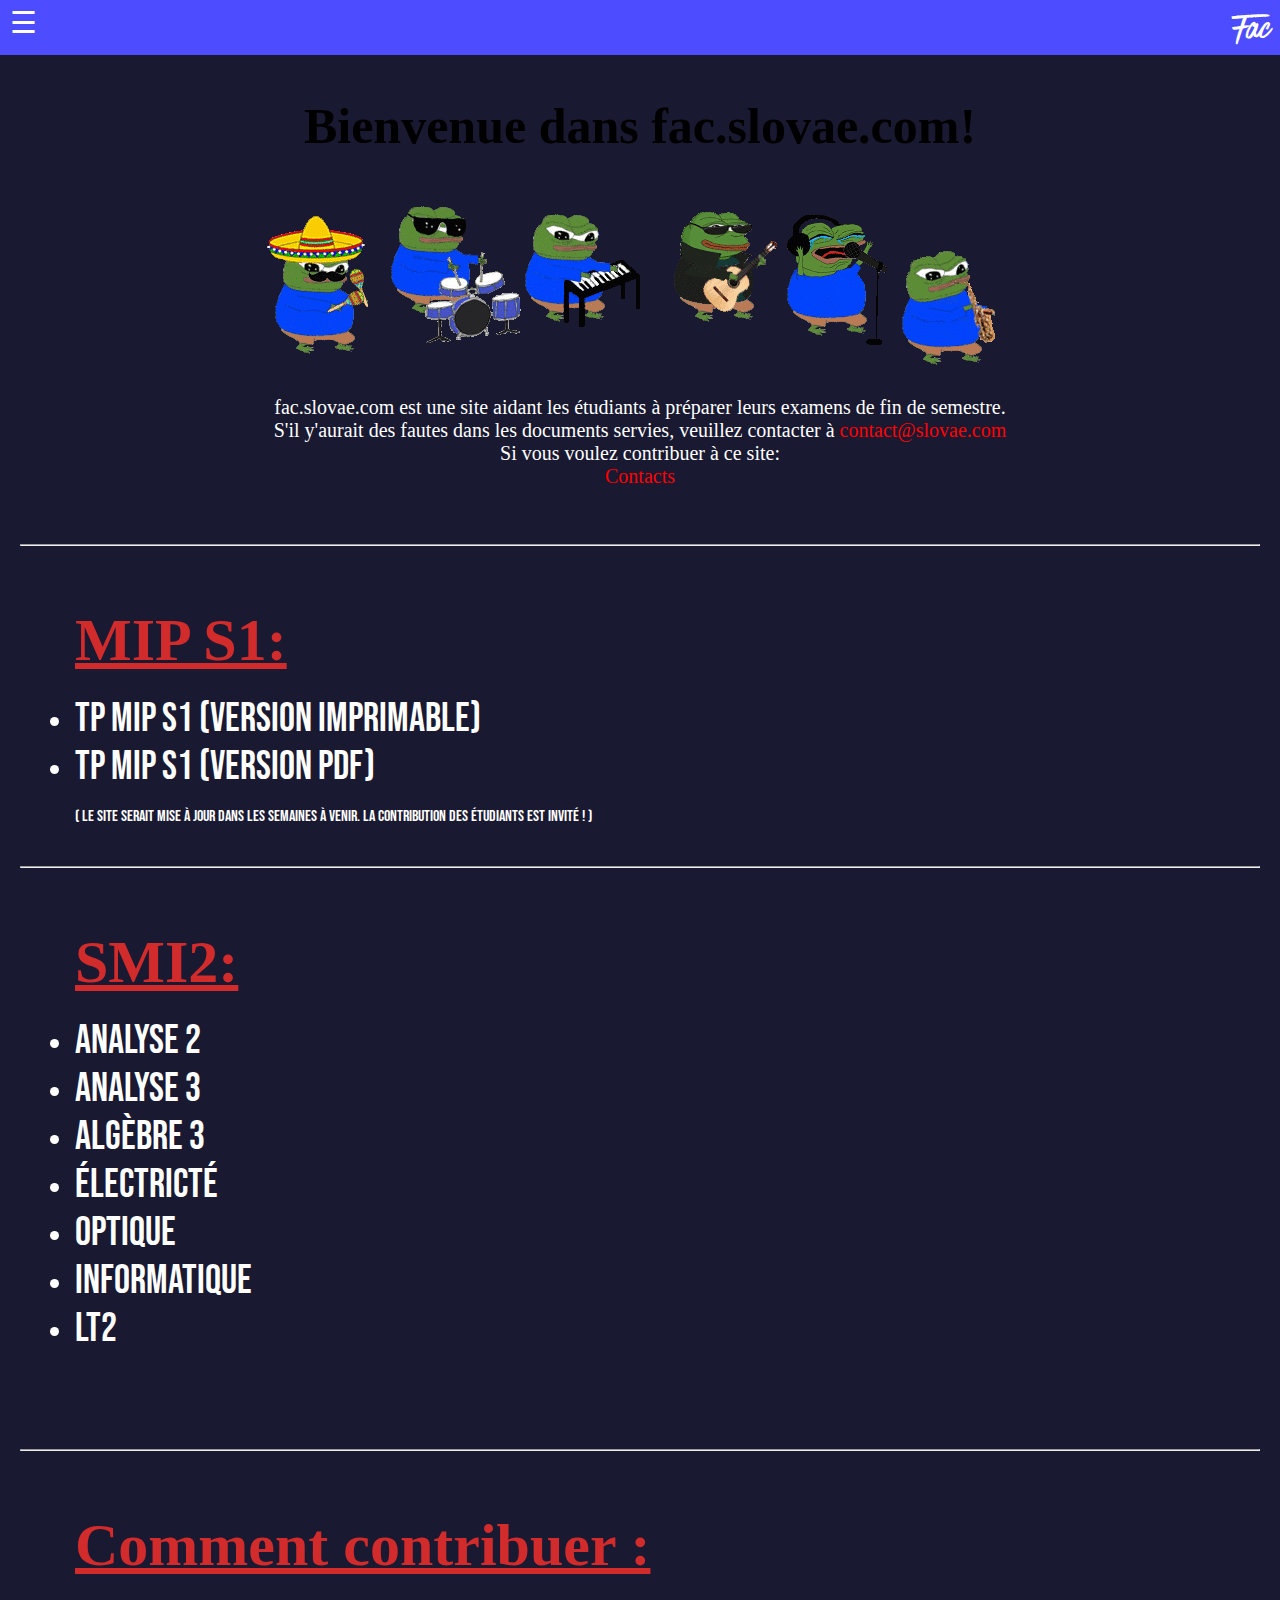
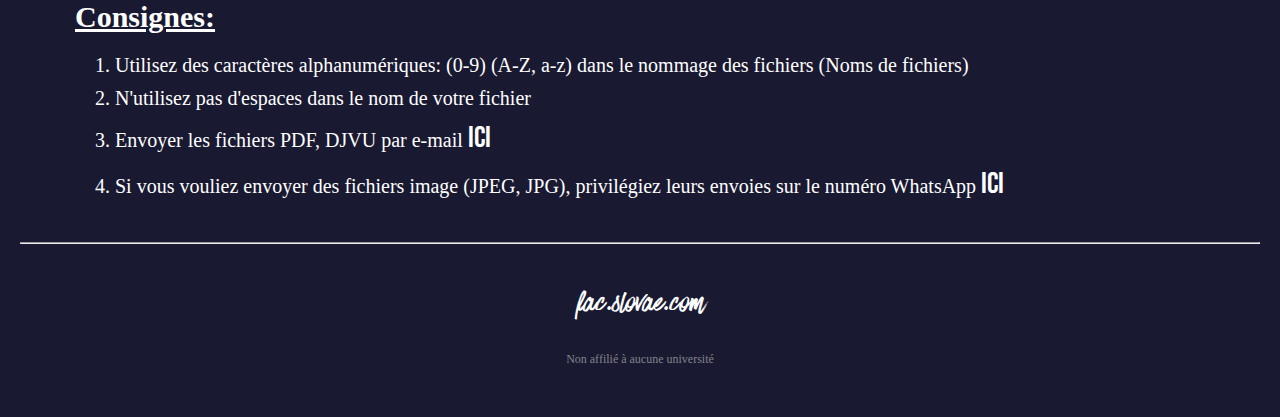
<file: index.html>
<!DOCTYPE html>
<html>
  <head>
    <meta charset="utf-8">
    <title>Fac</title>
    <link href="style.css" rel="stylesheet">
    <link href="fonts.css" rel="stylesheet">
    <meta name="viewport" content="width=device-width, initial-scale=1.0">
    <link rel="stylesheet" href="https://cdnjs.cloudflare.com/ajax/libs/font-awesome/5.15.3/css/all.min.css" integrity="sha512-iBBXm8fW90+nuLcSKlbmrPcLa0OT92xO1BIsZ+ywDWZCvqsWgccV3gFoRBv0z+8dLJgyAHIhR35VZc2oM/gI1w==" crossorigin="anonymous" referrerpolicy="no-referrer" />
    <link rel="icon" href="images/favicon2.ico" type="image/x-icon">

  </head>

  <body>
    <div class="nav">
      <span class="bar" onclick="openNav()">&#9776; <p class="logo">Fac</p>
      </span>
      <div class="topnav" id="topnavJs">
        <a href="javascript:void(0)" class="closebtn" onclick="closeNav()">&times;</a>
        <a href="/" style="color: #2A2A53">🏠&nbsp;&nbsp;Home</a>
        <a href="smi2/">🎓&nbsp;&nbsp;SMI</a>
        <a href="contact">📝&nbsp;&nbsp;Contact</a>
      </div>
    </div>
    <script>
      function openNav() {
        document.getElementById("topnavJs").style.width = "250px";
      }

      function closeNav() {
        document.getElementById("topnavJs").style.width = "0";
      }
    </script>

    <h2>Bienvenue dans fac.slovae.com!</h2>

  <figure class="apuImage">
    <img src="/images/apu_band.gif" title="band of frens">
  </figure>

    <div class="wlcm">
      <p> fac.slovae.com est une site aidant les étudiants à préparer
    leurs examens de fin de semestre. 
      </p>
      <p>
      S'il y'aurait des fautes dans les documents servies, veuillez contacter à
      <a href="mailto:contact@slovae.com" style="color: red; text-decoration: none">
        contact@slovae.com
      </a>
      <p> Si vous voulez contribuer à ce site:</p> <a href="contact"
style="color: red; text-decoration: none">Contacts</a>
  </div>

    <br>
    <br>

    <hr style="color: #fff; margin: 20px; padding: -1px">

    <div id="MIP" class="blogPost">
      <h3>MIP S1:</h3>
      <li><a href="https://files.catbox.moe/i7pk04.pdf">TP MIP S1 (version imprimable)</a></li>
      <li><a href="https://files.catbox.moe/8bxhz0.pdf">TP MIP S1 (version PDF)</a></li>
      
      <p> ( Le site serait mise à jour dans les semaines à venir. La contribution des étudiants est invité ! ) </p>
    </div>
    
    <hr style="color: #fff; margin: 20px; padding: -1px">

    
    
    <div class="blogPost">
      <h3>SMI2:</h3>
        <li><a href="smi2/analyse2">Analyse 2</a></li>
        <li><a href="smi2/analyse3">Analyse 3</a></li>
        <li><a href="smi2/algèbre3">Algèbre 3</a></li>
        <li><a href="smi2/electrostatique">Électricté</a></li>
        <li><a href="smi2/optique">Optique</a></li>
        <li><a href="smi2/informatique">Informatique</a></li>
        <li><a href="smi2/lt2">LT2</a></li>
    </div>

<!--
    <div class="videoPost">
      <h3> Recent Video posted:</h3>
    </div>
  -->

    <br>
    <br>

    <hr style="color: #fff; margin: 20px; padding: -1px">

    <div class="cntr">
     <h3> Comment contribuer :</h3>
     <h4> Consignes:</h4>

   <ol>
      <li>Utilisez des caractères alphanumériques: (0-9) (A-Z, a-z) dans le
        nommage des fichiers (Noms de fichiers)</li>
      <li>N'utilisez pas d'espaces dans le nom de votre fichier</li>
      <li>Envoyer les fichiers PDF, DJVU par e-mail <a href="contact">ICI</a>
        <li>Si vous vouliez envoyer des fichiers image (JPEG, JPG), privilégiez
          leurs envoies sur le numéro WhatsApp <a href="contact">ICI</a></li>
    </div>

    <hr style="color: #fff; margin: 20px; padding: -1px">



    <p class="logoBottom">fac.slovae.com</p>
    <p class="bottomMessage">Non affilié à aucune université</p>
  </body>
</html>
</file>
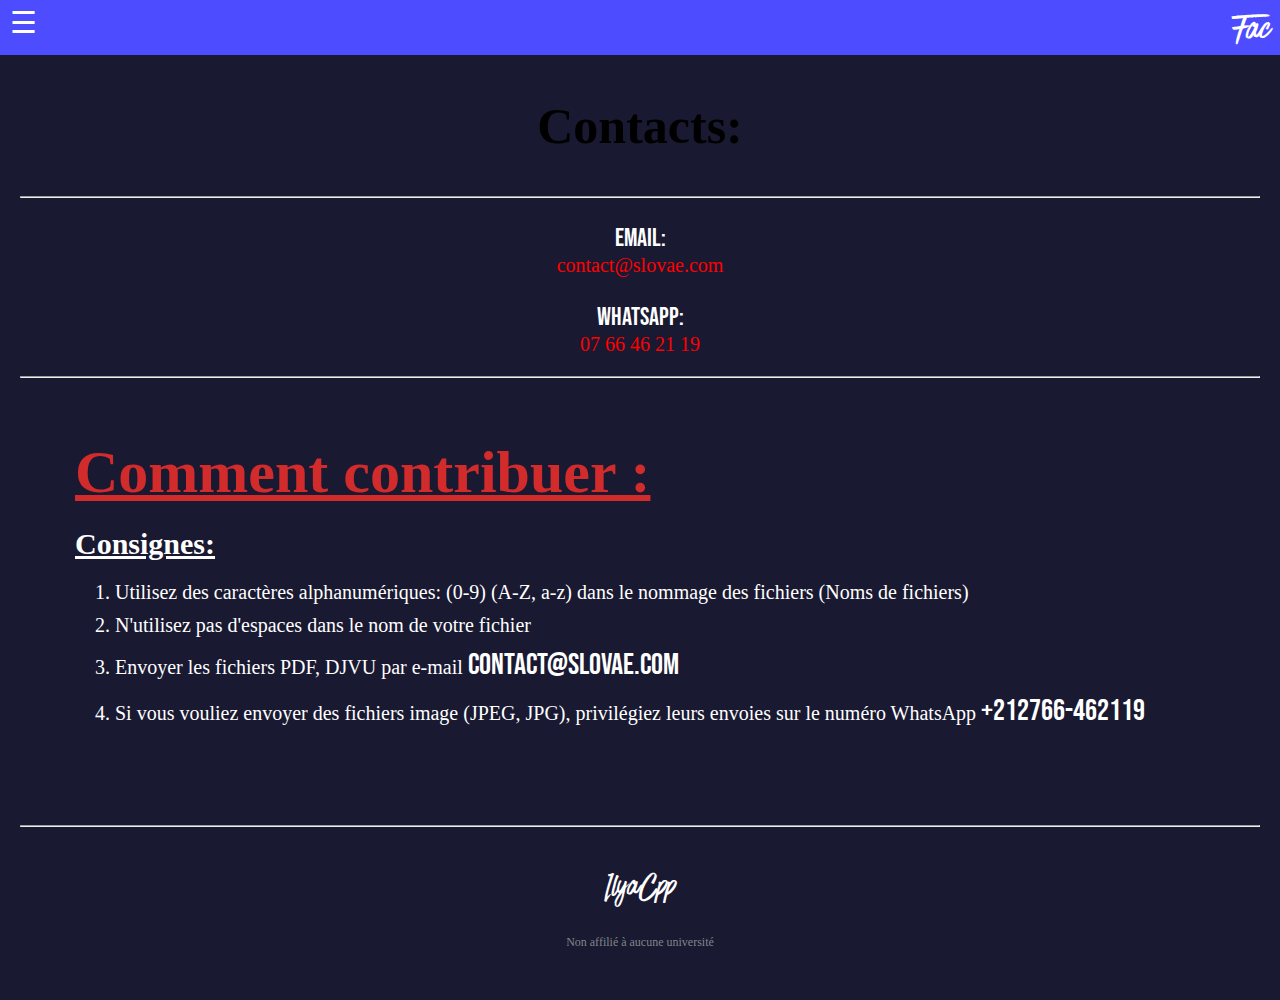
<file: contact/index.html>
<!DOCTYPE html>
 <html>
	 <head>
		 <meta charset="utf-8">
     <title>Contact</title>
		 <link href="../../style.css" rel="stylesheet">
     <link href="../../fonts.css" rel="stylesheet">
     <link href="contact.css" rel="stylesheet">
		 <meta name="viewport" content="width=device-width, initial-scale=1">
         <link rel="stylesheet" href="https://cdnjs.cloudflare.com/ajax/libs/font-awesome/5.15.3/css/all.min.css" integrity="sha512-iBBXm8fW90+nuLcSKlbmrPcLa0OT92xO1BIsZ+ywDWZCvqsWgccV3gFoRBv0z+8dLJgyAHIhR35VZc2oM/gI1w==" crossorigin="anonymous" referrerpolicy="no-referrer" />
         <link rel="icon" href="/favicon.ico" type="image/x-icon">

   <body>
        <div class="nav">
                        <span class="bar" onclick="openNav()">&#9776;<p
                          class="logo">Fac</p></span>
                        <div class="topnav" id="topnavJs">
                    <a href="javascript:void(0)" class="closebtn" onclick="closeNav()">&times;</a>
                    <a href="../../">🏠&nbsp;&nbsp;Home</a>
                    <a href="../../smi2">📹&nbsp;&nbsp;SMI</a>
                    <a href="../../contact" style="color: #2A2A53">📝&nbsp;&nbsp;Contact</a>

                        </div>



        </div>
        <script>
                function openNav() {
                                     document.getElementById("topnavJs").style.width = "250px";
}
                function closeNav() {
                                     document.getElementById("topnavJs").style.width = "0";
}
           </script>


	<h2>Contacts:</h2>

<hr style="color: #fff; margin: 20px; padding: -1px">

  <div class="conMail">
    <p>Email:</p> <a href="mailto:contact@slovae.com">contact@slovae.com</a>
 </div>
 <div class="conNum">
   <p>Whatsapp:</p> <a href="whatsapp://send?phone=+212766-462119">07 66 46 21 19</a>
 </div>


  <hr style="color: #fff; margin: 20px; padding: -1px">

    <div class="cntr">
     <h3> Comment contribuer :</h3>
     <h4> Consignes:</h4>

   <ol>
      <li>Utilisez des caractères alphanumériques: (0-9) (A-Z, a-z) dans le
        nommage des fichiers (Noms de fichiers)</li>
      <li>N'utilisez pas d'espaces dans le nom de votre fichier</li>
      <li>Envoyer les fichiers PDF, DJVU par e-mail <a href="mailto:contact@slovae.com">contact@slovae.com</a>
        <li>Si vous vouliez envoyer des fichiers image (JPEG, JPG), privilégiez
          leurs envoies sur le numéro WhatsApp <a
            href="whatsapp://send?phone=+212766-462119">+212766-462119</a></li>
    </div>

  <br>
	<br>

	<hr style="color: #fff; margin: 20px; padding: -1px">

  <p class="logoBottom">IlyaCpp</p>
	<p class="bottomMessage">Non affilié à aucune université</p>
   </body>
</html>
</file>
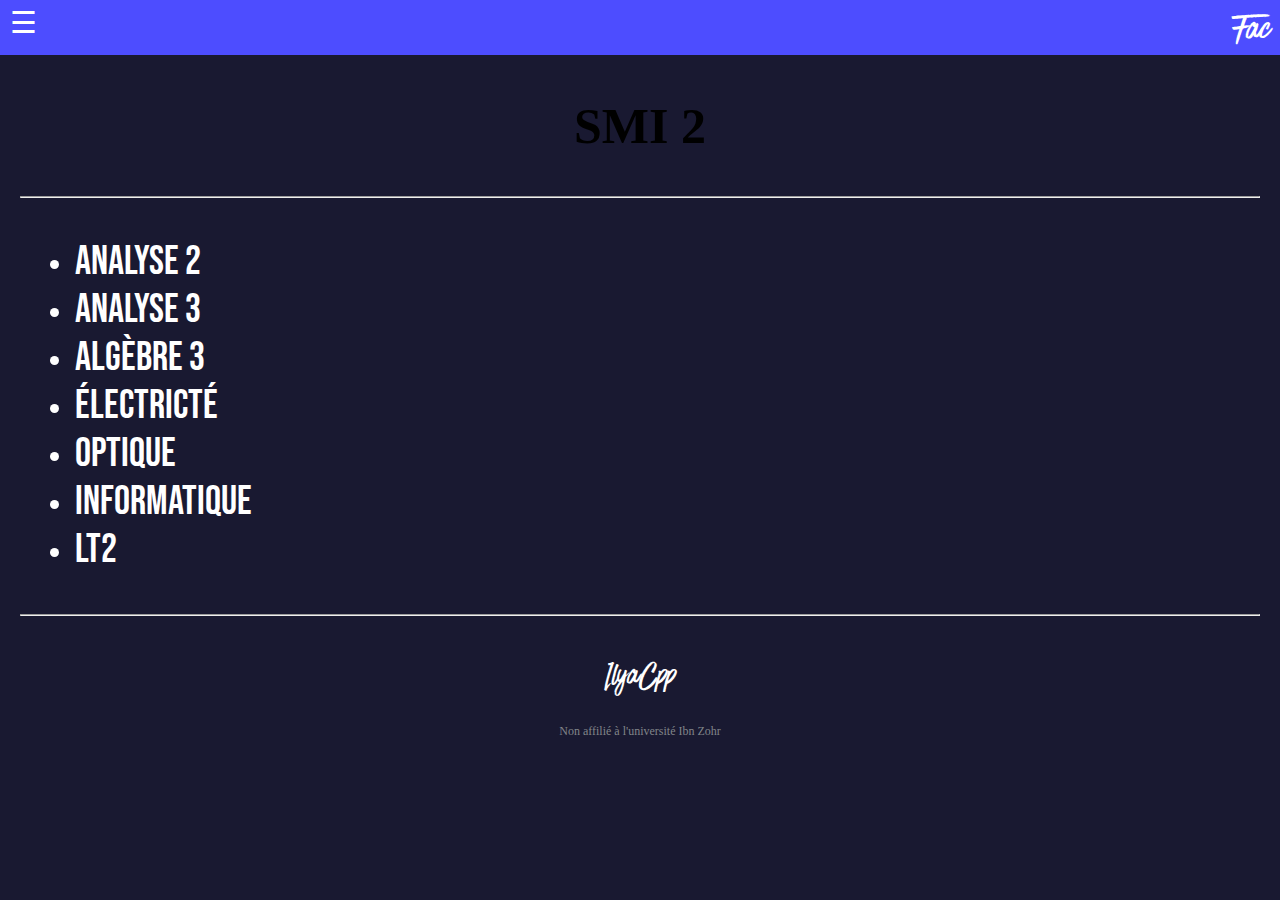
<file: smi2/index.html>
<!DOCTYPE html>
<html>
  <head>
    <meta charset="utf-8">
    <title>smi2</title>
    <link href="../../style.css" rel="stylesheet">
    <link href="../../fonts.css" rel="stylesheet">
    <link href="smi2.css" rel="stylesheet">
    <meta name="viewport" content="width=device-width, initial-scale=1">
    <link rel="stylesheet" href="https://cdnjs.cloudflare.com/ajax/libs/font-awesome/5.15.3/css/all.min.css" integrity="sha512-iBBXm8fW90+nuLcSKlbmrPcLa0OT92xO1BIsZ+ywDWZCvqsWgccV3gFoRBv0z+8dLJgyAHIhR35VZc2oM/gI1w==" crossorigin="anonymous" referrerpolicy="no-referrer" />
    <link rel="icon" href="/favicon.ico" type="image/x-icon">
  </head>

  <body>
    <div class="nav">
      <span class="bar" onclick="openNav()">&#9776; <p class="logo">Fac</p>
      </span>
      <div class="topnav" id="topnavJs">
        <a href="javascript:void(0)" class="closebtn" onclick="closeNav()">&times;</a>
        <a href="../../"> 🏠&nbsp;&nbsp;Home</a>
        <a href="../../smi2/" style="color: #2A2A53">🎓&nbsp;&nbsp;SMI</a>
        <a href="../../contact/">📝&nbsp;&nbsp;Contact</a>
      </div>
    </div>
    <script>
      function openNav() {
        document.getElementById("topnavJs").style.width = "250px";
      }

      function closeNav() {
        document.getElementById("topnavJs").style.width = "0";
      }
    </script>



    <h2>SMI 2</h2>

    <hr style="color: #fff; margin: 20px; padding: -1px">

    <div class="blogPost">
        <li><a href="analyse2">Analyse 2</a></li>
        <li><a href="analyse3">Analyse 3</a></li>
        <li><a href="algèbre3">Algèbre 3</a></li>
        <li><a href="electrostatique">Électricté</a></li>
        <li><a href="optique">Optique</a></li>
        <li><a href="informatique">Informatique</a></li>
        <li><a href="lt2">LT2</a></li>
    </div>



    <hr style="color: #fff; margin: 20px; padding: -1px">

    <p class="logoBottom">IlyaCpp</p>
    <p class="bottomMessage">Non affilié à l'université Ibn Zohr</p>
  </body>
</html>
</file>
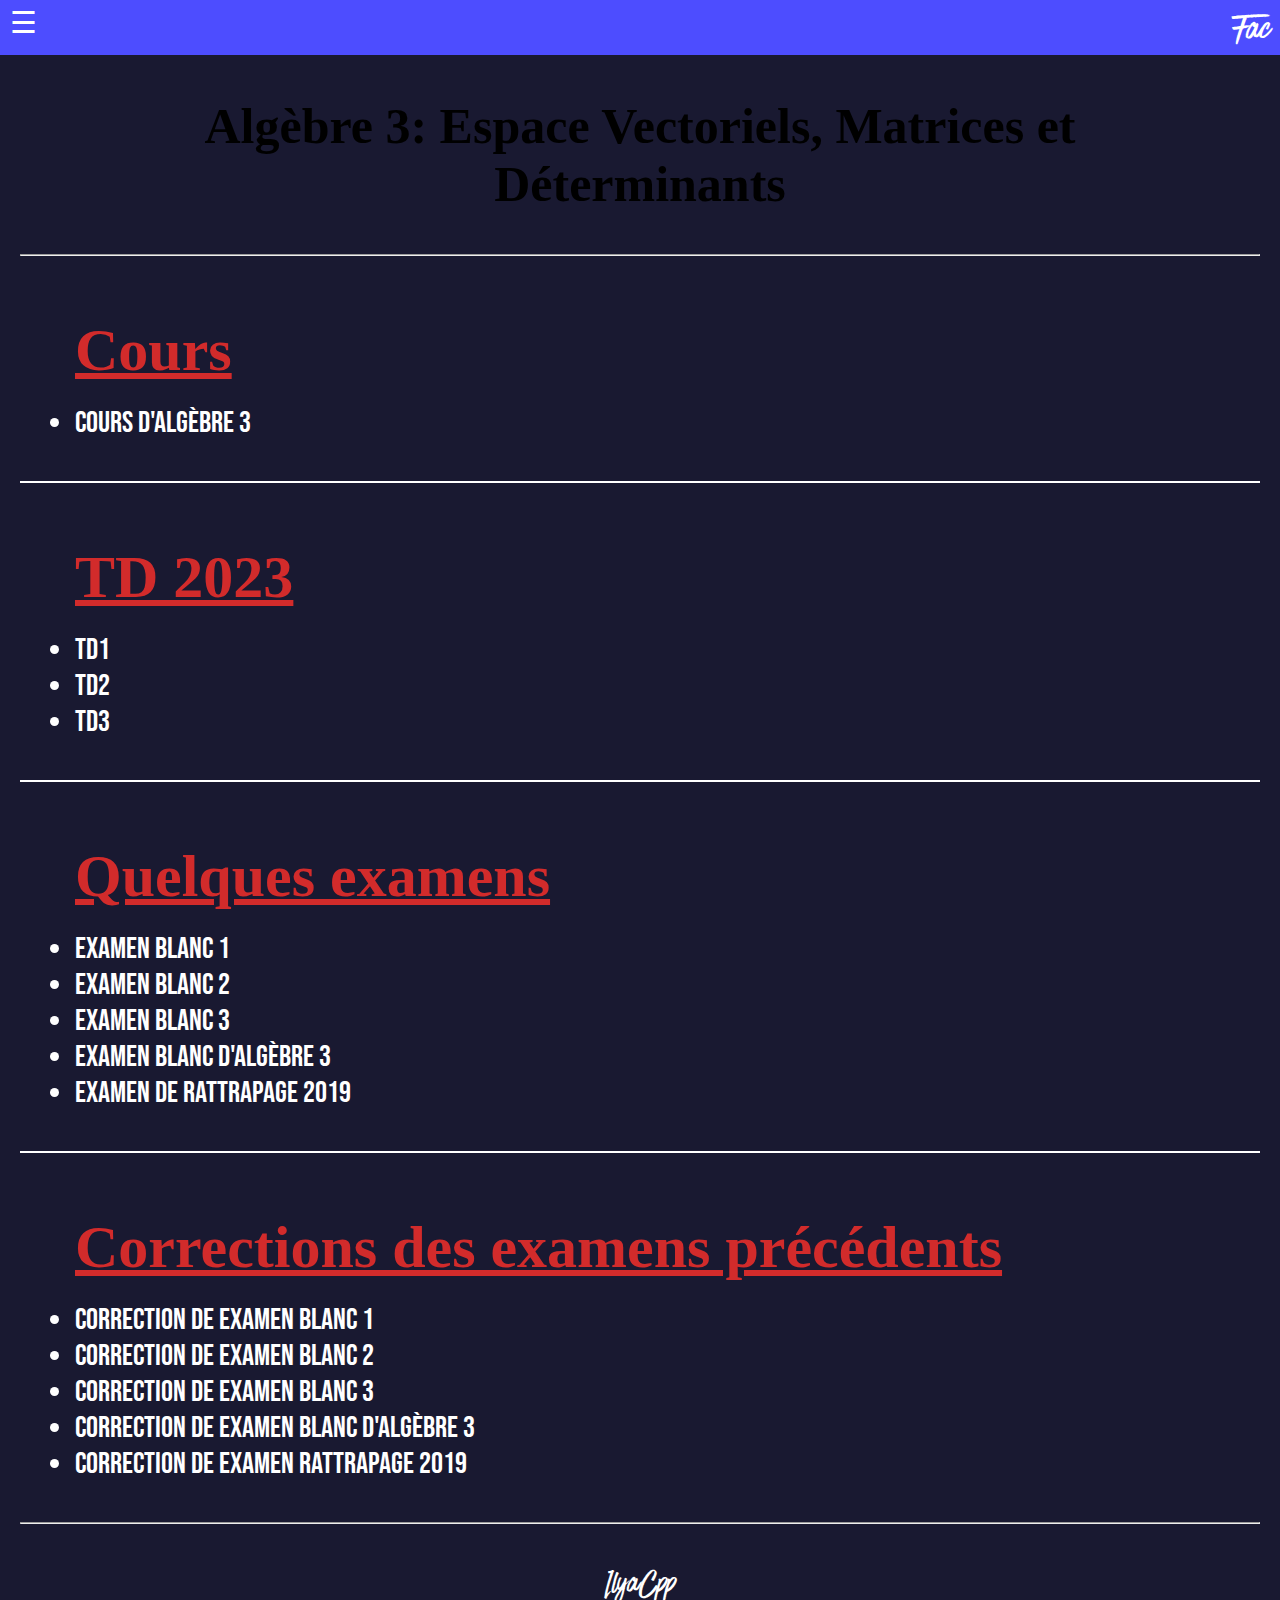
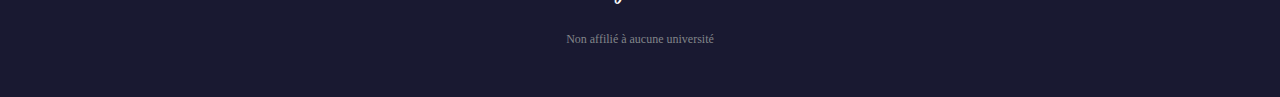
<file: smi2/algèbre3/index.html>
<!DOCTYPE html>
<html>
  <head>
    <meta charset="utf-8">
    <title>algèbre3</title>
    <link href="../../style.css" rel="stylesheet">
    <link href="../../fonts.css" rel="stylesheet">
    <link href="../../smi2/smi2.css" rel="stylesheet">
    <meta name="viewport" content="width=device-width, initial-scale=1">
    <link rel="stylesheet" href="https://cdnjs.cloudflare.com/ajax/libs/font-awesome/5.15.3/css/all.min.css" integrity="sha512-iBBXm8fW90+nuLcSKlbmrPcLa0OT92xO1BIsZ+ywDWZCvqsWgccV3gFoRBv0z+8dLJgyAHIhR35VZc2oM/gI1w==" crossorigin="anonymous" referrerpolicy="no-referrer" />
    <link rel="icon" href="/favicon.ico" type="image/x-icon">
  </head>

  <body>
    <div class="nav">
      <span class="bar" onclick="openNav()">&#9776; <p class="logo">Fac</p>
      </span>
      <div class="topnav" id="topnavJs">
        <a href="javascript:void(0)" class="closebtn" onclick="closeNav()">&times;</a>
        <a href="../../">🏠&nbsp;&nbsp;Home</a>
        <a href="../../smi2/" style="color: #2A2A53">🎓&nbsp;&nbsp;SMI</a>
        <a href="../../contact/">📝&nbsp;&nbsp;Contact</a>
      </div>
    </div>
    <script>
      function openNav() {
        document.getElementById("topnavJs").style.width = "250px";
      }

      function closeNav() {
        document.getElementById("topnavJs").style.width = "0";
      }
    </script>



    <h2 class="algbH">Algèbre 3: Espace Vectoriels, Matrices et Déterminants</h2>

    <hr style="background-color: #fff; margin: 20px; padding: -1px">

    <div class="cours">
      <h3 class="hh3">Cours</h3>
      <li><a href="cours/cours-algèbre3.pdf">Cours d'algèbre 3</a></li>
    </div>

   <hr class="hrSmi2">

    <div class="td">
      <h3 class="hh3">TD 2023</h3>
      <li><a href="td/td1-algèbre3.pdf">TD1</a></li>
      <li><a href="td/td2-algèbre3.pdf">TD2</a></li>
      <li><a href="td/td3-algèbre3.pdf">TD3</a></li>
    </div>

   <hr class="hrSmi2">

    <div class="examens">
      <h3 class="hh3">Quelques examens</h3>
      <li><a href="examens/Examen-blanc-1.pdf">Examen Blanc 1</a></li>
      <li><a href="examens/Examen-blanc-2.pdf">Examen Blanc 2</a></li>
      <li><a href="examens/Examen-blanc-3.pdf">Examen Blanc 3</a></li>
      <li><a href="examens/Examen-blanc-dAlgèbre-3.pdf">Examen Blanc d'Algèbre 3</a></li>
      <li><a href="examens/Examen-Rattrapage-2019.pdf">Examen de rattrapage 2019</a></li>
    </div>

    <hr class="hrSmi2">

    <div class="solExamens">
      <h3 class="hh3">Corrections des examens précédents</h3>
      <li><a href="examens/Correction-de-lexamen-blanc-1.pdf">Correction de Examen Blanc 1</a></li>
      <li><a href="examens/Correction-de-lexamen-blanc-2.pdf">Correction de Examen Blanc 2</a></li>
      <li><a href="examens/Correction-de-lexamen-blanc-3.pdf">Correction de Examen Blanc 3</a></li>
      <li><a href="examens/Correction-dExamen-blanc-Algèbre-3.pdf">Correction de Examen Blanc d'Algèbre 3</a></li>
      <li><a href="examens/Correction-dExamen-Rattrapage-2019.pdf">Correction de Examen rattrapage 2019</a></li>
    </div>


   <hr style="background-color: #fff; margin: 20px; padding: -1px">


   <p class="logoBottom">IlyaCpp</p>
    <p class="bottomMessage">Non affilié à aucune université</p>
  </body>
</html>
</file>
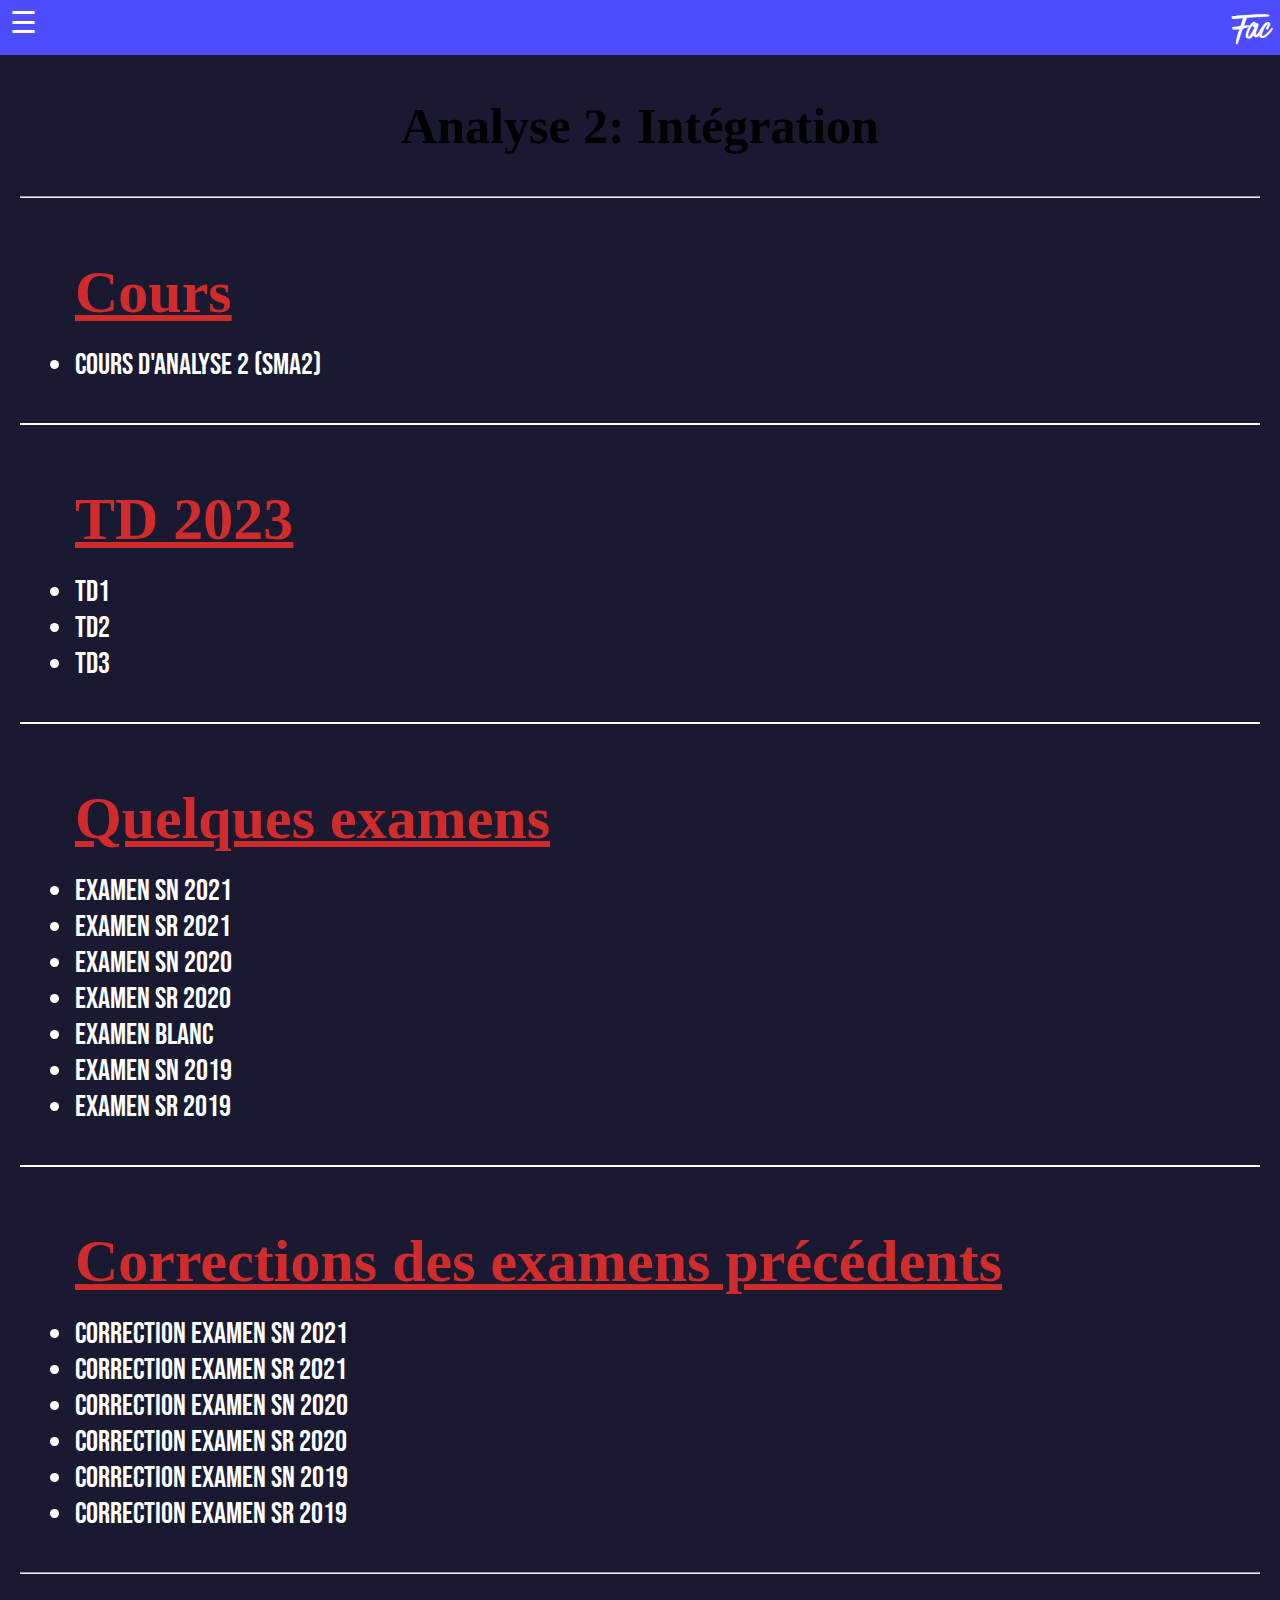
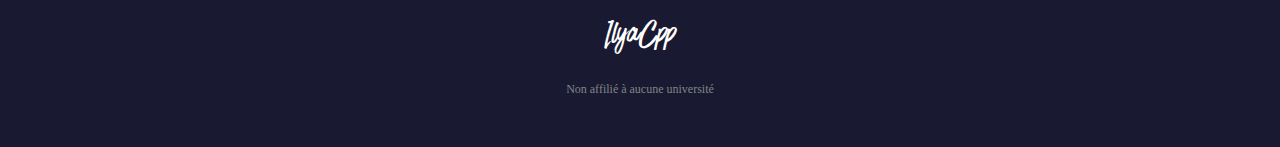
<file: smi2/analyse2/index.html>
<!DOCTYPE html>
<html>
  <head>
    <meta charset="utf-8">
    <title>analyse2</title>
    <link href="../../style.css" rel="stylesheet">
    <link href="../../fonts.css" rel="stylesheet">
    <link href="../smi2.css" rel="stylesheet">
    <meta name="viewport" content="width=device-width, initial-scale=1">
    <link rel="stylesheet" href="https://cdnjs.cloudflare.com/ajax/libs/font-awesome/5.15.3/css/all.min.css" integrity="sha512-iBBXm8fW90+nuLcSKlbmrPcLa0OT92xO1BIsZ+ywDWZCvqsWgccV3gFoRBv0z+8dLJgyAHIhR35VZc2oM/gI1w==" crossorigin="anonymous" referrerpolicy="no-referrer" />
    <link rel="icon" href="/favicon.ico" type="image/x-icon">
  </head>

  <body>
    <div class="nav">
      <span class="bar" onclick="openNav()">&#9776; <p class="logo">Fac</p>
      </span>
      <div class="topnav" id="topnavJs">
        <a href="javascript:void(0)" class="closebtn" onclick="closeNav()">&times;</a>
        <a href="../../">🏠&nbsp;&nbsp;Home</a>
        <a href="../../smi2" style="color: #2A2A53">🎓&nbsp;&nbsp;SMI</a>
        <a href="../../contact/">📝&nbsp;&nbsp;Contact</a>
      </div>
    </div>
    <script>
      function openNav() {
        document.getElementById("topnavJs").style.width = "250px";
      }

      function closeNav() {
        document.getElementById("topnavJs").style.width = "0";
      }
    </script>



    <h2>Analyse 2: Intégration</h2>

    <hr style="color: #fff; margin: 20px; padding: -1px">

        <div class="cours">
      <h3 class="hh3">Cours</h3>
      <li><a href="cours/Analyse2_SMAII_2023.pdf">Cours d'Analyse 2 (SMA2)</a></li>
    </div>

   <hr class="hrSmi2">

    <div class="td">
      <h3 class="hh3">TD 2023</h3>
      <li><a href="td/td1-analyse2.pdf">TD1</a></li>
      <li><a href="td/td2-analyse2.pdf">TD2</a></li>
      <li><a href="td/td3-analyse2.pdf">TD3</a></li>
    </div>

   <hr class="hrSmi2">

    <div class="examens">
      <h3 class="hh3">Quelques examens</h3>

      <li><a href="examens/Examen_Ana2_SessionNormale_2021.pdf">Examen SN 2021</a></li>
      <li><a href="examens/Examen_Ana2_SessionRattrapage_2021.pdf">Examen SR 2021</a></li>
      <li><a href="examens/Examen_Ana2_SessionNormale_2020.pdf">Examen SN 2020</a></li>
      <li><a href="examens/ExamenAnalyse2SessionRattrapage_2020.pdf">Examen SR 2020</a></li>
      <li><a href="examens/Examen_Blanc_dAnalyse__2.pdf">Examen Blanc</a></li>
      <li><a href="examens/Examen_dAnalyse_2.pdf">Examen SN 2019</a></li>
      <li><a href="examens/Examen dAnalyse 2 Session de Ratt.pdf">Examen SR 2019</a></li>
    </div>

    <hr class="hrSmi2">

    <div class="solExamens">
      <h3 class="hh3">Corrections des examens précédents</h3>
      <li><a href="examens/Corr_Examen_Ana2_SessionNormale_2021.pdf">Correction
        Examen SN 2021</a></li>
      <li><a
          href="examens/Corr_Examen_Ana2_SessionRattrapage_2021.pdf">Correction
        Examen SR 2021</a></li>
      <li><a href="examens/Corr_Examen_Ana2_SessionNormale_2020.pdf">Correction
        Examen SN 2020</a></li>
      <li><a
          href="examens/Corr_ExamenAnalyse2SessionRattrapage_2020.pdf">Correction
        Examen SR 2020</a></li>
      <li><a href="examens/Correction_dExamen_dAnalyse_2.pdf">Correction Examen
        SN 2019</a></li>
      <li><a
          href="examens/Correction-dExamen-dAnalyse-2-Session-de-Ratt-.pdf">Correction
        Examen SR 2019</a></li>
    </div>

    <hr style="color: #fff; margin: 20px; padding: -1px">

    <p class="logoBottom">IlyaCpp</p>
    <p class="bottomMessage">Non affilié à aucune université</p>
  </body>
</html>
</file>
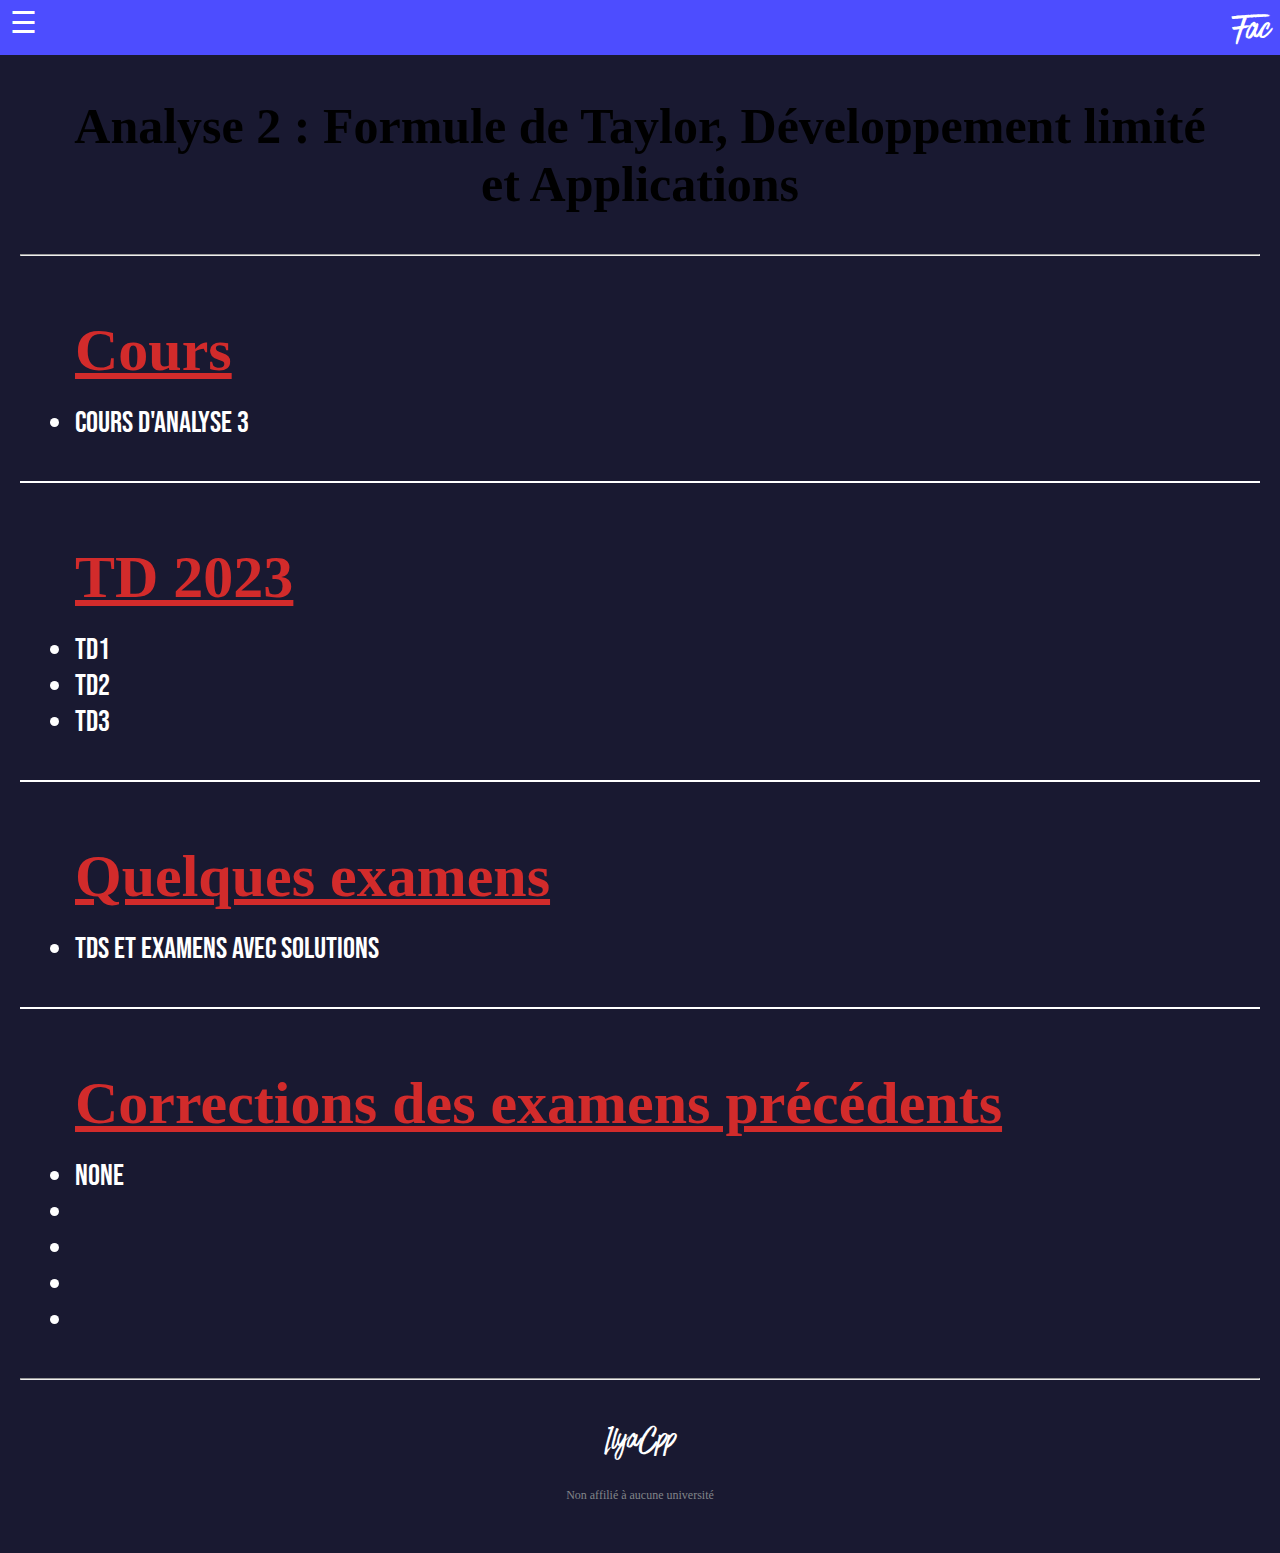
<file: smi2/analyse3/index.html>
<!DOCTYPE html>
<html>
  <head>
    <meta charset="utf-8">
    <title>analyse2</title>
    <link href="../../style.css" rel="stylesheet">
    <link href="../../fonts.css" rel="stylesheet">
    <link href="../smi2.css" rel="stylesheet">
    <meta name="viewport" content="width=device-width, initial-scale=1">
    <link rel="stylesheet" href="https://cdnjs.cloudflare.com/ajax/libs/font-awesome/5.15.3/css/all.min.css" integrity="sha512-iBBXm8fW90+nuLcSKlbmrPcLa0OT92xO1BIsZ+ywDWZCvqsWgccV3gFoRBv0z+8dLJgyAHIhR35VZc2oM/gI1w==" crossorigin="anonymous" referrerpolicy="no-referrer" />
    <link rel="icon" href="/favicon.ico" type="image/x-icon">
  </head>

  <body>
    <div class="nav">
      <span class="bar" onclick="openNav()">&#9776; <p class="logo">Fac</p>
      </span>
      <div class="topnav" id="topnavJs">
        <a href="javascript:void(0)" class="closebtn" onclick="closeNav()">&times;</a>
        <a href="../../">🏠&nbsp;&nbsp;Home</a>
        <a href="../../smi2/" style="color: #2A2A53">🎓&nbsp;&nbsp;SMI</a>
        <a href="../../contact/">📝&nbsp;&nbsp;Contact</a>
      </div>
    </div>
    <script>
      function openNav() {
        document.getElementById("topnavJs").style.width = "250px";
      }

      function closeNav() {
        document.getElementById("topnavJs").style.width = "0";
      }
    </script>



    <h2>Analyse 2 : Formule de Taylor, Développement limité et Applications</h2>

    <hr style="color: #fff; margin: 20px; padding: -1px">

        <div class="cours">
      <h3 class="hh3">Cours</h3>
      <li><a href="cours/cours-analyse3.pdf">Cours d'Analyse 3</a></li>
    </div>

   <hr class="hrSmi2">

    <div class="td">
      <h3 class="hh3">TD 2023</h3>
      <li><a href="td/td1-analyse3.pdf">TD1</a></li>
      <li><a href="td/td2-analyse3.pdf">TD2</a></li>
      <li><a href="td/td3-analyse3.pdf">TD3</a></li>
    </div>

   <hr class="hrSmi2">

    <div class="examens">
      <h3 class="hh3">Quelques examens</h3>

      <li><a href="examens/tds-et-examens.pdf">TDs et Examens Avec Solutions</a></li>
    </div>

    <hr class="hrSmi2">

    <div class="solExamens">
      <h3 class="hh3">Corrections des examens précédents</h3>
      <li><a href="examens/"></a>NONE</li>
      <li><a href="examens/"></a></li>
      <li><a href="examens/"></a></li>
      <li><a href="examens/"></a></li>
      <li><a href="examens/"></a></li>
    </div>

    <hr style="color: #fff; margin: 20px; padding: -1px">

    <p class="logoBottom">IlyaCpp</p>
    <p class="bottomMessage">Non affilié à aucune université</p>
  </body>
</html>
</file>
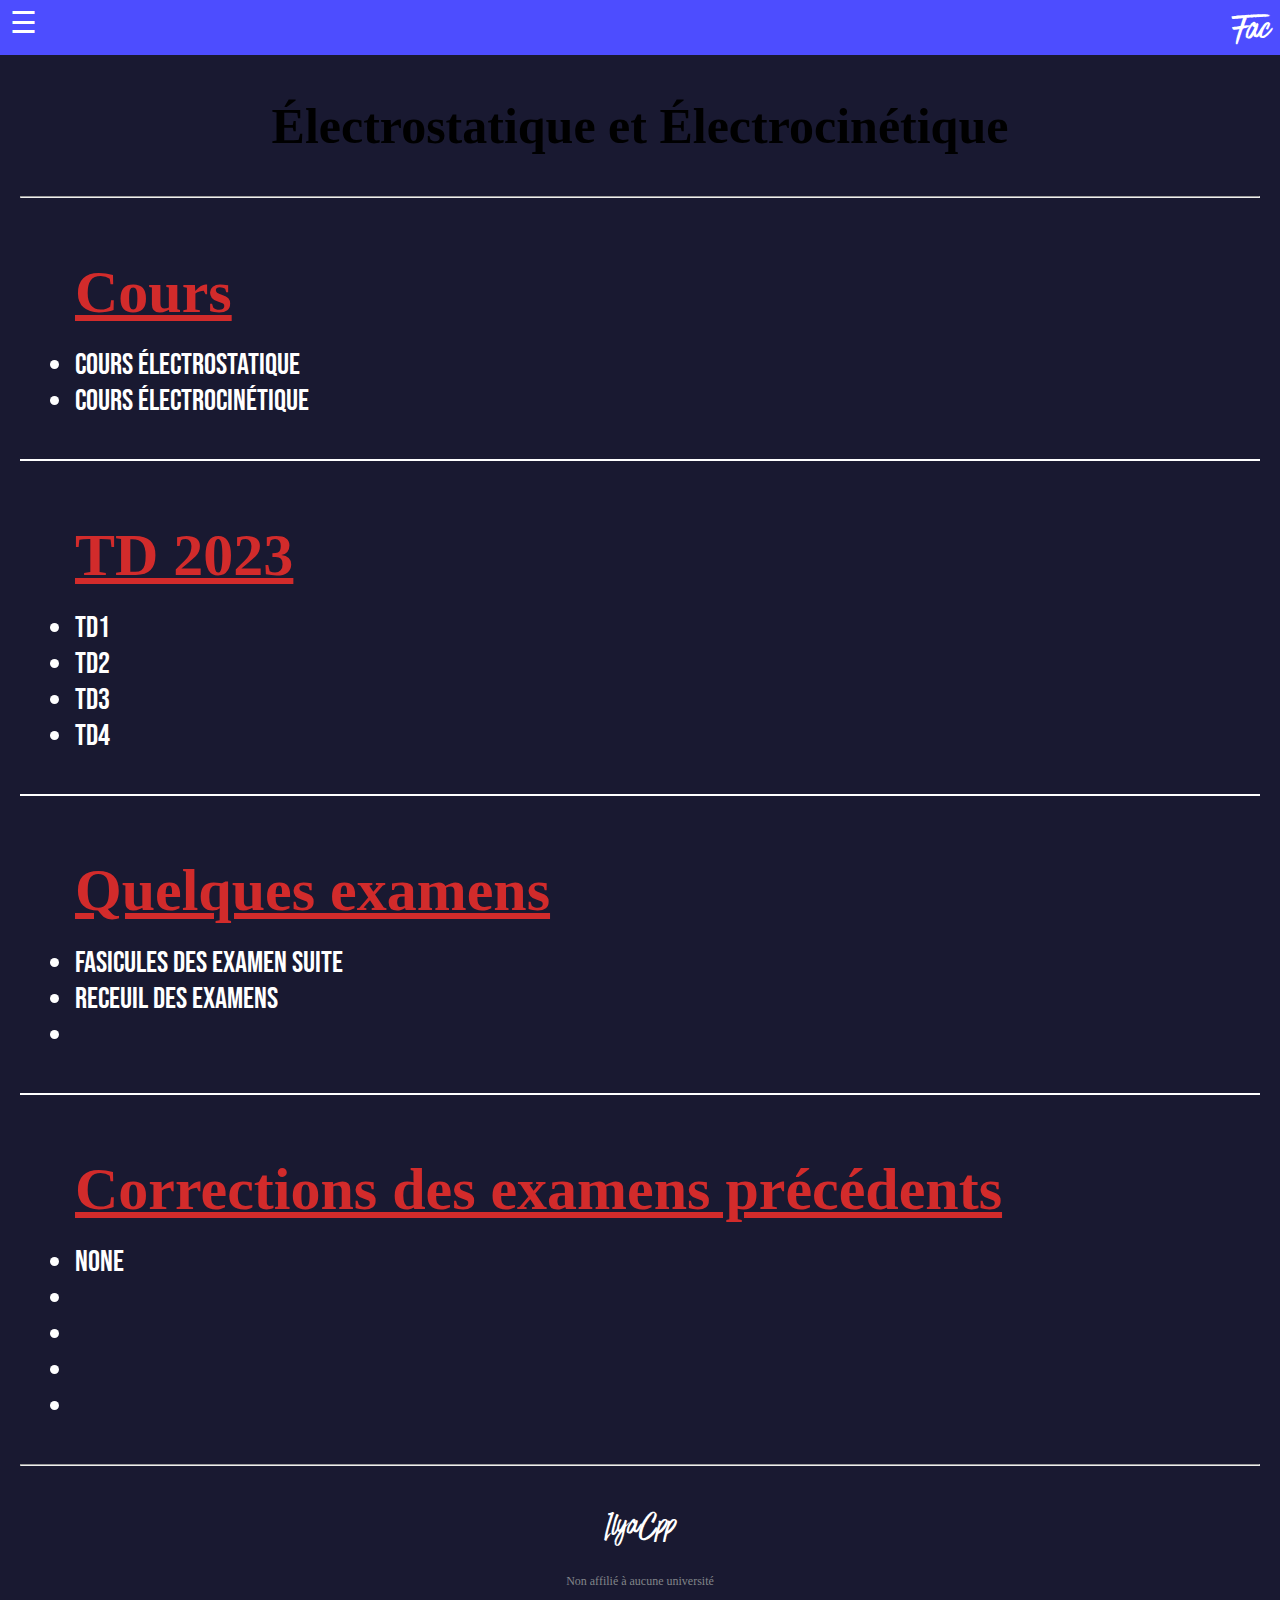
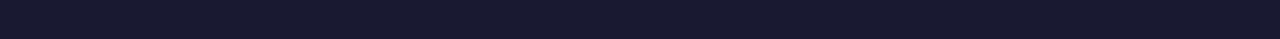
<file: smi2/electrostatique/index.html>
<!DOCTYPE html>
<html>
  <head>
    <meta charset="utf-8">
    <title>electrostatique</title>
    <link href="../../style.css" rel="stylesheet">
    <link href="../../fonts.css" rel="stylesheet">
    <link href="../smi2.css" rel="stylesheet">
    <meta name="viewport" content="width=device-width, initial-scale=1">
    <link rel="stylesheet" href="https://cdnjs.cloudflare.com/ajax/libs/font-awesome/5.15.3/css/all.min.css" integrity="sha512-iBBXm8fW90+nuLcSKlbmrPcLa0OT92xO1BIsZ+ywDWZCvqsWgccV3gFoRBv0z+8dLJgyAHIhR35VZc2oM/gI1w==" crossorigin="anonymous" referrerpolicy="no-referrer" />
    <link rel="icon" href="/favicon.ico" type="image/x-icon">
  </head>

  <body>
    <div class="nav">
      <span class="bar" onclick="openNav()">&#9776; <p class="logo">Fac</p>
      </span>
      <div class="topnav" id="topnavJs">
        <a href="javascript:void(0)" class="closebtn" onclick="closeNav()">&times;</a>
        <a href="../../">🏠&nbsp;&nbsp;Home</a>
        <a href="../../smi2/" style="color: #2A2A53">🎓&nbsp;&nbsp;SMI</a>
        <a href="../../contact/">📝&nbsp;&nbsp;Contact</a>
      </div>
    </div>
    <script>
      function openNav() {
        document.getElementById("topnavJs").style.width = "250px";
      }

      function closeNav() {
        document.getElementById("topnavJs").style.width = "0";
      }
    </script>



    <h2>Électrostatique et Électrocinétique</h2>

    <hr style="color: #fff; margin: 20px; padding: -1px">

    <div class="cours">
            <h3 class="hh3">Cours</h3>
            <li><a href="cours/cours-electrostatique.pdf">Cours Électrostatique</a></li>
            <li><a href="cours/cours-electrocinetique.pdf">Cours
                Électrocinétique</a></li>
    </div>

    <hr class="hrSmi2">

    <div class="td">
      <h3 class="hh3">TD 2023</h3>
      <li><a href="td/TD-1-2022-2023.pdf">TD1</a></li>
      <li><a href="td/TD-2-2022-2023-VF.pdf">TD2</a></li>
      <li><a href="td/TD-3-2022-2023-FINAL.pdf">TD3</a></li>
      <li><a href="td/TD-4-2022-2023-VF.pdf">TD4</a></li>
    </div>

    <hr class="hrSmi2">

    <div class="examens">
      <h3 class="hh3">Quelques examens</h3>
      <li><a href="examens/Fasicules-des-examen-suite.pdf">Fasicules des examen
        suite</a></li>
      <li><a href="examens/Recueil-des-examens.pdf">Receuil des examens</a></li>
      <li><a href="examens/"></a></li>
    </div>

    <hr class="hrSmi2">

    <div class="solExamens">
      <h3 class="hh3">Corrections des examens précédents</h3>
      <li><a href="examens/"></a>NONE</li>
      <li><a href="examens/"></a></li>
      <li><a href="examens/"></a></li>
      <li><a href="examens/"></a></li>
      <li><a href="examens/"></a></li>
    </div>




    <hr style="color: #fff; margin: 20px; padding: -1px">

    <p class="logoBottom">IlyaCpp</p>
    <p class="bottomMessage">Non affilié à aucune université</p>
  </body>
</html>
</file>
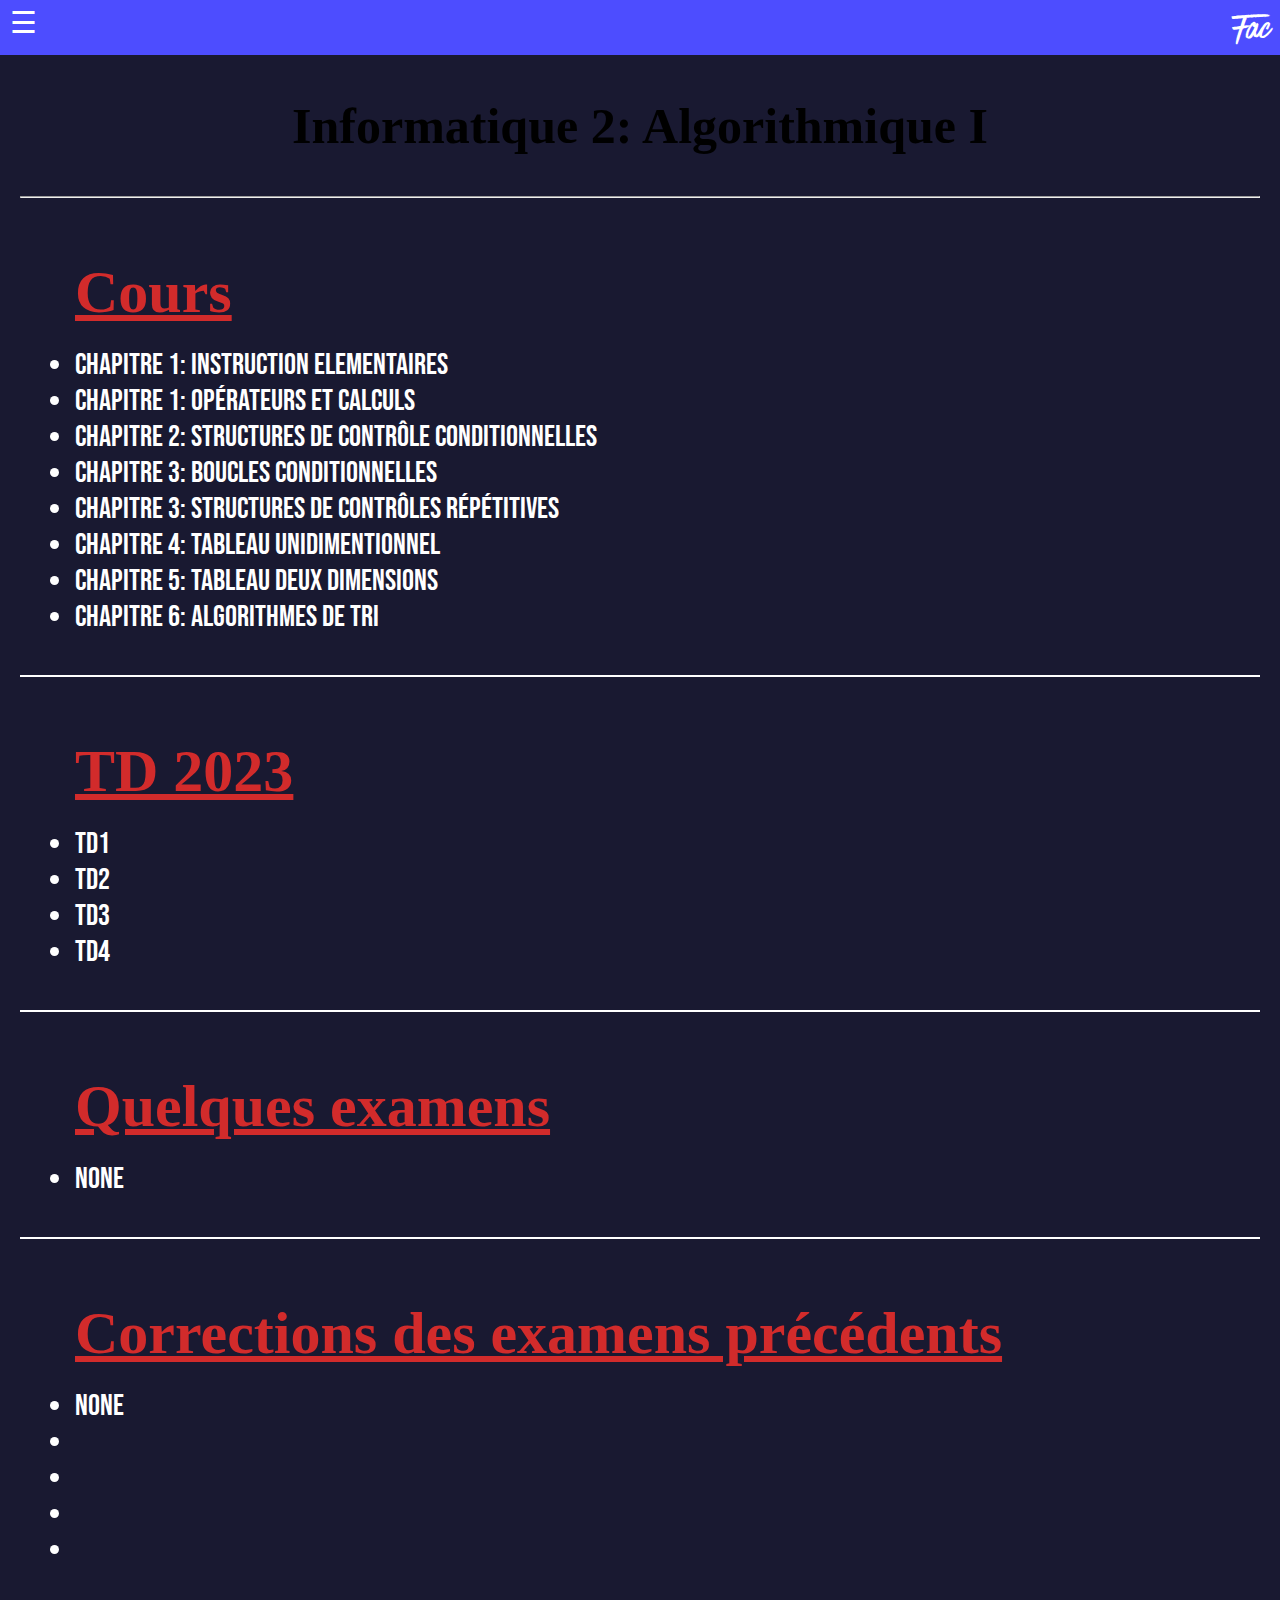
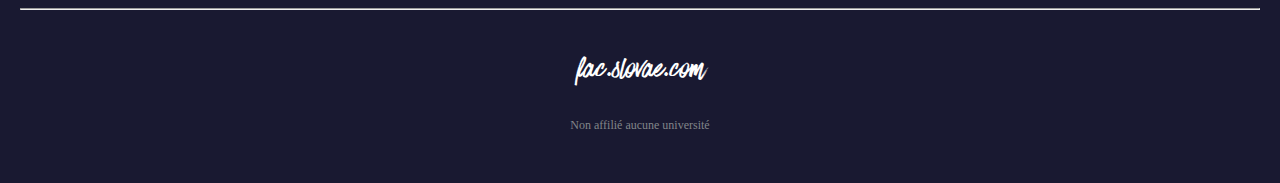
<file: smi2/informatique/index.html>
<!DOCTYPE html>
<html>
  <head>
    <meta charset="utf-8">
    <title>Informatique</title>
    <link href="../../style.css" rel="stylesheet">
    <link href="../../fonts.css" rel="stylesheet">
    <link href="../smi2.css" rel="stylesheet">
    <meta name="viewport" content="width=device-width, initial-scale=1">
    <link rel="stylesheet" href="https://cdnjs.cloudflare.com/ajax/libs/font-awesome/5.15.3/css/all.min.css" integrity="sha512-iBBXm8fW90+nuLcSKlbmrPcLa0OT92xO1BIsZ+ywDWZCvqsWgccV3gFoRBv0z+8dLJgyAHIhR35VZc2oM/gI1w==" crossorigin="anonymous" referrerpolicy="no-referrer" />
    <link rel="icon" href="/favicon.ico" type="image/x-icon">
  </head>

  <body>
    <div class="nav">
      <span class="bar" onclick="openNav()">&#9776; <p class="logo">Fac</p>
      </span>
      <div class="topnav" id="topnavJs">
        <a href="javascript:void(0)" class="closebtn" onclick="closeNav()">&times;</a>
        <a href="../../">🏠&nbsp;&nbsp;Home</a>
        <a href="../../smi2/" style="color: #2A2A53">🎓&nbsp;&nbsp;SMI</a>
        <a href="../../contact/">📝&nbsp;&nbsp;Contact</a>
      </div>
    </div>
    <script>
      function openNav() {
        document.getElementById("topnavJs").style.width = "250px";
      }

      function closeNav() {
        document.getElementById("topnavJs").style.width = "0";
      }
    </script>


    <h2>Informatique 2: Algorithmique I</h2>

    <hr style="color: #fff; margin: 20px; padding: -1px">

            <div class="cours">
      <h3 class="hh3">Cours</h3>

      <li><a href="cours/chapitre_1_Instructions_Elementaires.pdf">Chapitre 1:
          Instruction Elementaires</a></li>
      <li><a href="cours/chapitre1_operateurs_et_calculs.pdf">Chapitre 1:
          Opérateurs et calculs</a></li>
      <li><a
          href="cours/chapitre2_structures_de_contrôle_conditionnelles.pdf">Chapitre
        2: Structures de contrôle conditionnelles</a></li>
      <li><a href="cours/chapitre_3_boucles_conditionnelles.pdf">Chapitre 3:
          Boucles conditionnelles</a></li>
      <li><a
          href="cours/chapitre_3_structures_de_controles_repetitives.pdf">Chapitre
        3: Structures de contrôles répétitives</a></li>
      <li><a href="cours/chapitre_4_Tableau_unidimentionnel.pdf">Chapitre 4:
          Tableau unidimentionnel</a></li>
      <li><a href="cours/chapitre_5_Tableau_deux_dimensions.pdf">Chapitre 5:
          Tableau deux dimensions</a></li>
      <li><a href="cours/chapitre-6-algortihmes-de-tri.pdf">Chapitre 6:
          Algorithmes de tri</a></li>
    </div>

   <hr class="hrSmi2">

    <div class="td">
      <h3 class="hh3">TD 2023</h3>
      <li><a href="td/td1-algo.pdf">TD1</a></li>
      <li><a href="td/td2-algo.pdf">TD2</a></li>
      <li><a href="td/td3-algo.pdf">TD3</a></li>
      <li><a href="td/td4-algo.pdf">TD4</a></li>
    </div>

   <hr class="hrSmi2">

    <div class="examens">
      <h3 class="hh3">Quelques examens</h3>

      <li><a href="">NONE</a></li>
    </div>

    <hr class="hrSmi2">

    <div class="solExamens">
      <h3 class="hh3">Corrections des examens précédents</h3>
      <li><a href="examens/"></a>NONE</li>
      <li><a href="examens/"></a></li>
      <li><a href="examens/"></a></li>
      <li><a href="examens/"></a></li>
      <li><a href="examens/"></a></li>
    </div>

    <hr style="color: #fff; margin: 20px; padding: -1px">

    <p class="logoBottom">fac.slovae.com</p>
    <p class="bottomMessage">Non affilié aucune université</p>
  </body>
</html>
</file>
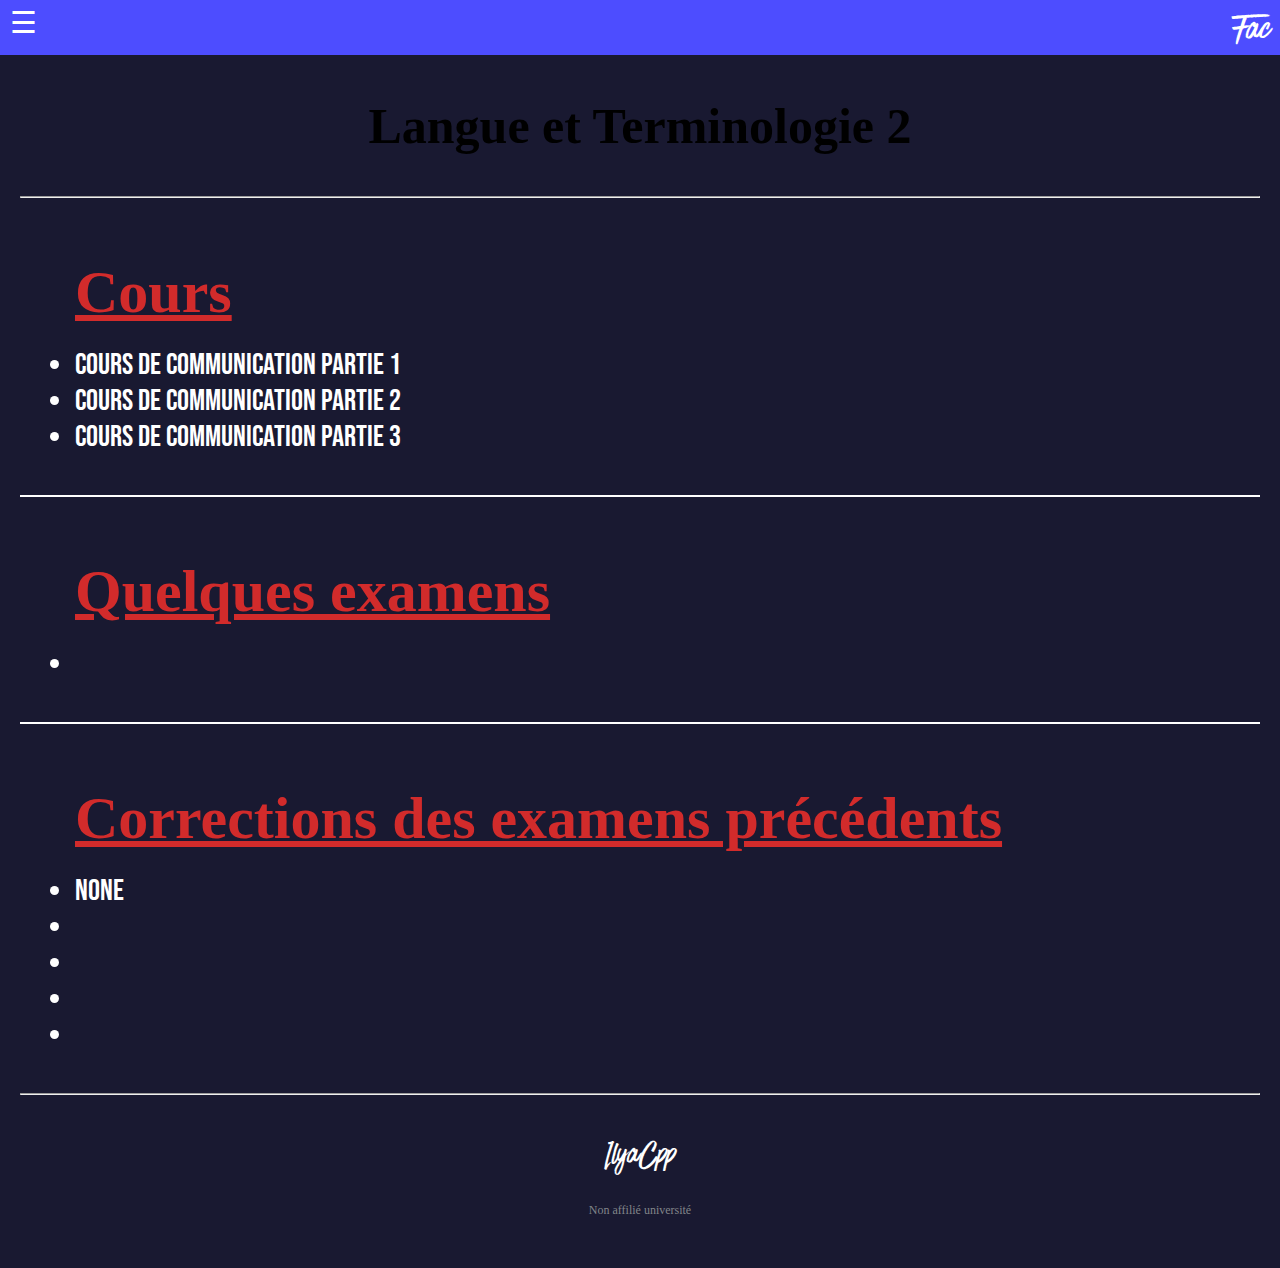
<file: smi2/lt2/index.html>
<!DOCTYPE html>
<html>
  <head>
    <meta charset="utf-8">
    <title>lt2</title>
    <link href="../../style.css" rel="stylesheet">
    <link href="../../fonts.css" rel="stylesheet">
    <link href="../smi2.css" rel="stylesheet">
    <meta name="viewport" content="width=device-width, initial-scale=1">
    <link rel="stylesheet" href="https://cdnjs.cloudflare.com/ajax/libs/font-awesome/5.15.3/css/all.min.css" integrity="sha512-iBBXm8fW90+nuLcSKlbmrPcLa0OT92xO1BIsZ+ywDWZCvqsWgccV3gFoRBv0z+8dLJgyAHIhR35VZc2oM/gI1w==" crossorigin="anonymous" referrerpolicy="no-referrer" />
    <link rel="icon" href="/favicon.ico" type="image/x-icon">
  </head>

  <body>
    <div class="nav">
      <span class="bar" onclick="openNav()">&#9776; <p class="logo">Fac</p>
      </span>
      <div class="topnav" id="topnavJs">
        <a href="javascript:void(0)" class="closebtn" onclick="closeNav()">&times;</a>
        <a href="../../">🏠&nbsp;&nbsp;Home</a>
        <a href="../../smi2/" style="color: #2A2A53">🎓&nbsp;&nbsp;SMI</a>
        <a href="../../contact/">📝&nbsp;&nbsp;Contact</a>
      </div>
    </div>
    <script>
      function openNav() {
        document.getElementById("topnavJs").style.width = "250px";
      }

      function closeNav() {
        document.getElementById("topnavJs").style.width = "0";
      }
    </script>



    <h2>Langue et Terminologie 2</h2>

    <hr style="color: #fff; margin: 20px; padding: -1px">

        <div class="cours">
      <h3 class="hh3">Cours</h3>
      <li><a
          href="cours/Cours-final-de-communication-partie-1-converti.pdf">Cours
        de communication partie 1</a></li>
      <li><a href="cours/Cours-final-de-communication-partie-2.pdf">Cours de
          communication partie 2</a></li>
      <li><a href="cours/Cours-communciation-Partie-3.pdf">Cours de
          communication partie 3</a></li>
    </div>

   <hr class="hrSmi2">

    <div class="examens">
      <h3 class="hh3">Quelques examens</h3>

      <li><a href="examens/"></a></li>
    </div>

    <hr class="hrSmi2">

    <div class="solExamens">
      <h3 class="hh3">Corrections des examens précédents</h3>
      <li><a href="examens/"></a>NONE</li>
      <li><a href="examens/"></a></li>
      <li><a href="examens/"></a></li>
      <li><a href="examens/"></a></li>
      <li><a href="examens/"></a></li>
    </div>

    <hr style="color: #fff; margin: 20px; padding: -1px">

    <p class="logoBottom">IlyaCpp</p>
    <p class="bottomMessage">Non affilié université</p>
  </body>
</html>
</file>
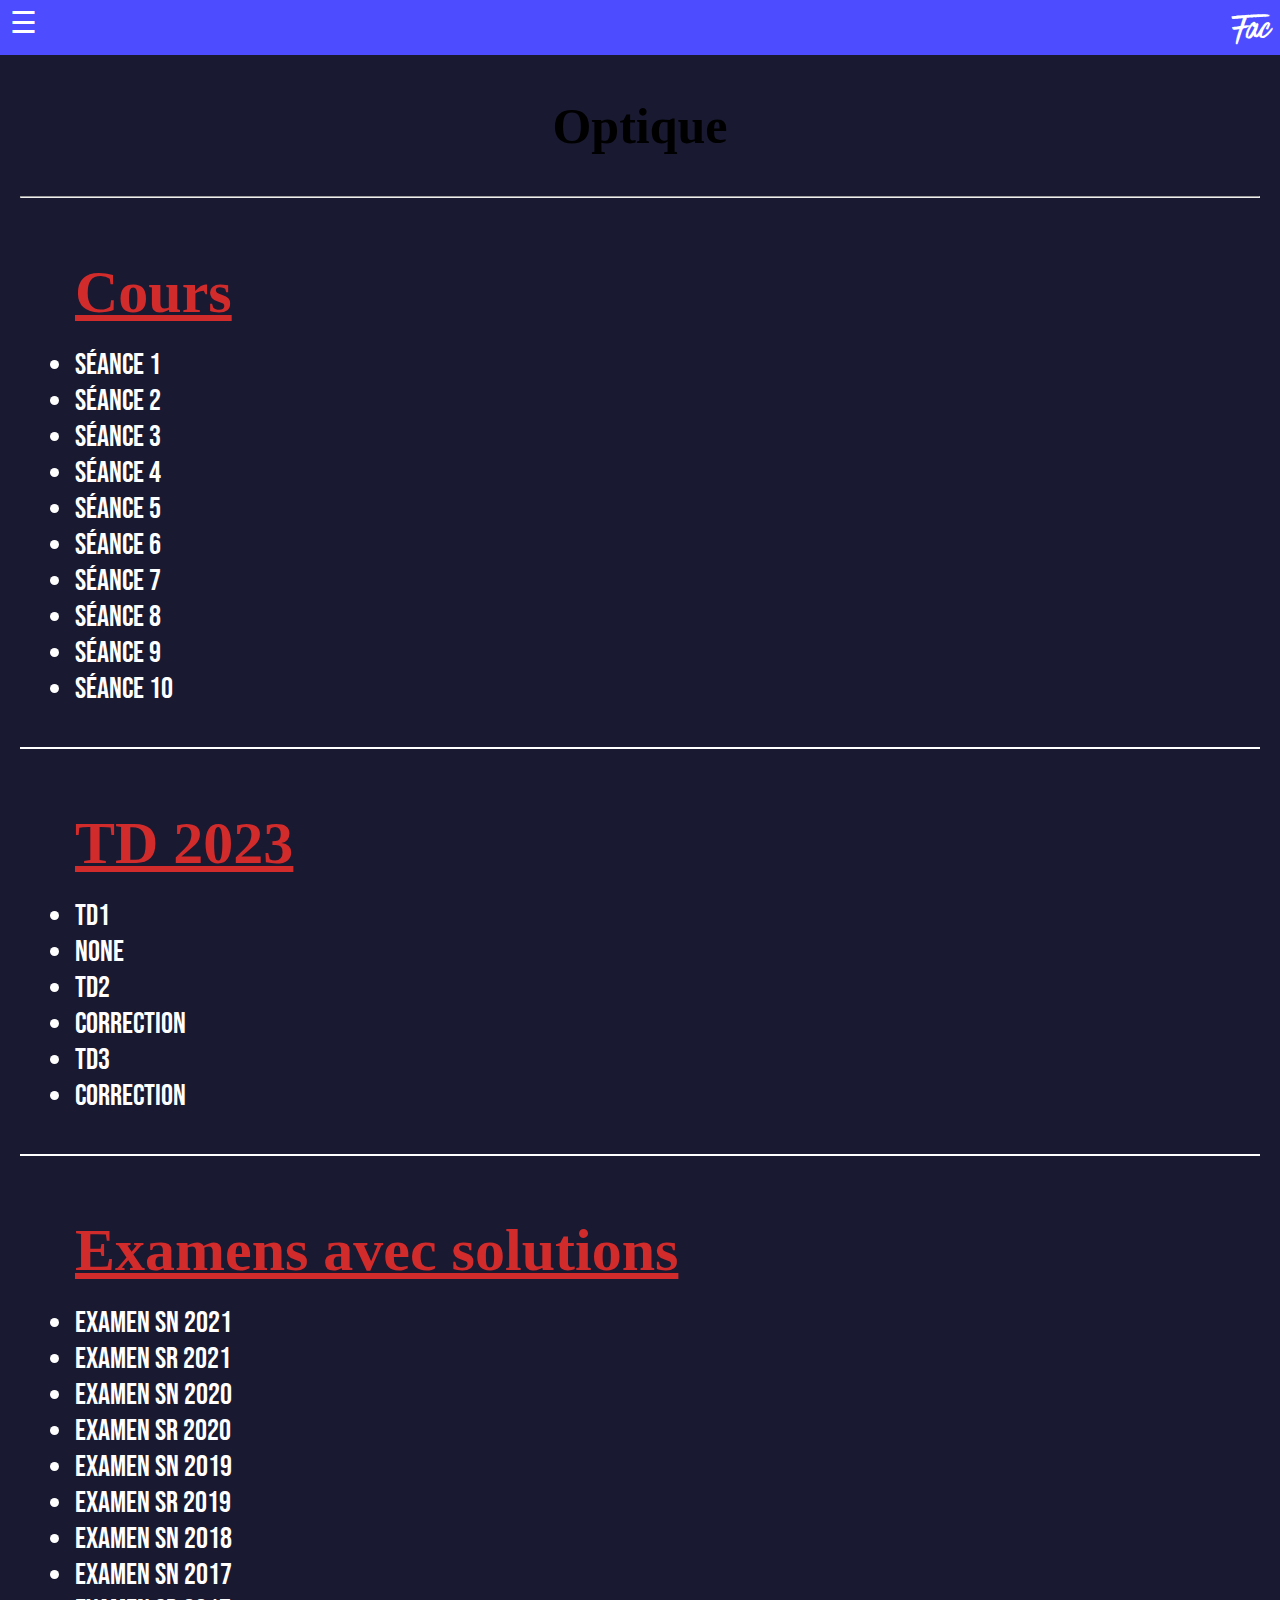
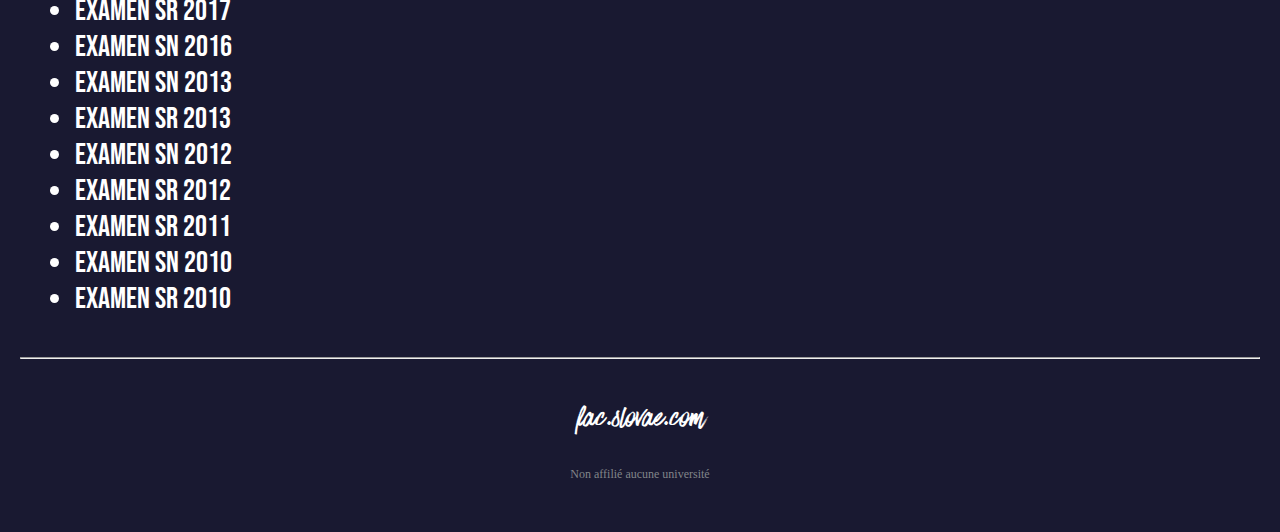
<file: smi2/optique/index.html>
<!DOCTYPE html>
<html>
  <head>
    <meta charset="utf-8">
    <title>optique</title>
    <link href="../../style.css" rel="stylesheet">
    <link href="../../fonts.css" rel="stylesheet">
    <link href="../smi2.css" rel="stylesheet">
    <meta name="viewport" content="width=device-width, initial-scale=1">
    <link rel="stylesheet" href="https://cdnjs.cloudflare.com/ajax/libs/font-awesome/5.15.3/css/all.min.css" integrity="sha512-iBBXm8fW90+nuLcSKlbmrPcLa0OT92xO1BIsZ+ywDWZCvqsWgccV3gFoRBv0z+8dLJgyAHIhR35VZc2oM/gI1w==" crossorigin="anonymous" referrerpolicy="no-referrer" />
    <link rel="icon" href="/favicon.ico" type="image/x-icon">
  </head>

  <body>
    <div class="nav">
      <span class="bar" onclick="openNav()">&#9776; <p class="logo">Fac</p>
      </span>
      <div class="topnav" id="topnavJs">
        <a href="javascript:void(0)" class="closebtn" onclick="closeNav()">&times;</a>
        <a href="../../">🏠&nbsp;&nbsp;Home</a>
        <a href="../../smi2/" style="color: #2A2A53">🎓&nbsp;&nbsp;SMI</a>
        <a href="../contact/">📝&nbsp;&nbsp;Contact</a>
      </div>
    </div>
    <script>
      function openNav() {
        document.getElementById("topnavJs").style.width = "250px";
      }

      function closeNav() {
        document.getElementById("topnavJs").style.width = "0";
      }
    </script>



    <h2>Optique</h2>

    <hr style="color: #fff; margin: 20px; padding: -1px">

        <div class="cours">
      <h3 class="hh3">Cours</h3>
      <li><a href="cours/séance-1-og-faiz.pdf">Séance 1</a></li>
      <li><a href="cours/séance-2-og-faiz.pdf">Séance 2</a></li>
      <li><a href="cours/séance-3-og-faiz.pdf">Séance 3</a></li>
      <li><a href="cours/séance-4-og-faiz.pdf">Séance 4</a></li>
      <li><a href="cours/séance-5-og-faiz.pdf">Séance 5</a></li>
      <li><a href="cours/séance-6-og-faiz.pdf">Séance 6</a></li>
      <li><a href="cours/séance-7-og-faiz.pdf">Séance 7</a></li>
      <li><a href="cours/séance-8-og-faiz.pdf">Séance 8</a></li>
      <li><a href="cours/séance-9-og-faiz.pdf">Séance 9</a></li>
      <li><a href="cours/séance-10-og-faiz.pdf">Séance 10</a></li>
    </div>

   <hr class="hrSmi2">

    <div class="td">
      <h3 class="hh3">TD 2023</h3>
      <li><a href="td/td1-optique.pdf">TD1</a></li>
      <li><a href="td/">NONE</a></li>

      <li><a href="td/td2-optique.pdf">TD2</a></li>
      <li><a href="td/SOLUTION_TD2_OG_2023.pdf">Correction</a></li>

      <li><a href="td/td3-optique.pdf">TD3</a></li>
      <li><a href="td/SOLUTION-TD3-OPTIQUE-2023.pdf">Correction</a></li>
    </div>

   <hr class="hrSmi2">
   <!--
    <div class="examens">
      <h3 class="hh3">Quelques examens avec solution</h3>
         <li><a href=""></a></li>
    </div>

    <hr class="hrSmi2">
   -->

    <div class="solExamens">
      <h3 class="hh3">Examens avec solutions</h3>
      <li><a href="examens/Examen-SN-2021.pdf">Examen SN 2021</a></li>
      <li><a style="margin-bottom:5px" href="examens/Examen-SR-2021.pdf">Examen SR 2021</a></li>

      <li><a href="examens/Examen-SN-2020.pdf">Examen SN 2020</a></li>
      <li><a href="examens/Examen-SR-2020.pdf">Examen SR 2020</a></li>

      <li><a href="examens/Examen-SN-2019.pdf">Examen SN 2019</a></li>
      <li><a href="examens/Examen-SR-2019.pdf">Examen SR 2019</a></li>

      <li><a href="examens/Examen-SN-2018.pdf">Examen SN 2018</a></li>

      <li><a href="examens/Examen-SN-2017.pdf">Examen SN 2017</a></li>
      <li><a href="examens/Examen-SR-2017.pdf">Examen SR 2017</a></li>

      <li><a href="examens/Examen-SN-2016.pdf">Examen SN 2016</a></li>

      <li><a href="examens/Examen-SN-2013.pdf">Examen SN 2013</a></li>
      <li><a href="examens/Examen-SR-2013.pdf">Examen SR 2013</a></li>

      <li><a href="examens/Examen-SN-2012.pdf">Examen SN 2012</a></li>
      <li><a href="examens/Examen-SR-2012.pdf">Examen SR 2012</a></li>

      <li><a href="examens/Examen-SR-2011.pdf">Examen SR 2011</a></li>

      <li><a href="examens/Examen-SN-2010.pdf">Examen SN 2010</a></li>
      <li><a href="examens/Examen-SR-2010.pdf">Examen SR 2010</a></li>
    </div>

    <hr style="color: #fff; margin: 20px; padding: -1px">

    <p class="logoBottom">fac.slovae.com</p>
    <p class="bottomMessage">Non affilié aucune université</p>
  </body>
</html>
</file>
<file: style.css>
﻿/*The main css of the websites*/

br {
	display: block;
        margin-left: auto;
	margin-right: auto;
}

/*html styles things*/
html {
      padding-bottom: auto;
      background-color: #191931;
      background-repeat: no-repeat;
      background-attachment: fixed;
}
/*///////////Menu Bar///////////////////////////////////////*/
.nav {
      display: block;
      background-color: #4d4dff;
      padding-bottom: 15px;
      padding-top:5px;

}
.nav :hover {
  color: #2A2A53;
  transition: 0.3s;
}

.bar {
  font-size: 30px;
  text-align: center;
  cursor: pointer;
  color: #fff;
  width: 250px;
  padding-left: 10px;
}

.logo {
  float: right;
	font-family:"Have_Heart";
  font-size: 40px;
  color: white;
  margin-top: 0px;
  margin-right: 10px;
}

.topnav {
  height: 100%;
  width: 0;
  position: fixed;
  z-index: 1;
  top: 0;
  left: 0;
  background-color: #4d4dff;
  overflow-x: hidden;
  transition: 0.5s;
  padding-top: 0px;
  font-family:"bebas";
}

.topnav a {
  padding: 8px 8px 8px 8px;
  text-decoration: none;
  font-size: 30px;
  color: #fff;
  display: block;
  transition: 0.3s;
}

.topnav a:hover {
  color: #2A2A53;
}

.topnav .closebtn {
 /* position: absolute;*/

  top: 0px;
  left: 25px;
  font-size: 50px;
  margin-left: 0px;
  padding-top:0px;
  padding-bottom:0px;

}

@media screen and (max-height: 450px) {
  .topnav {padding-top: 0px;}
  .topnav a {font-size: 18px;}
}
/*///////////////////////////////////////////////////////////////////*/

body {
	margin: 0px;
}

.apuImage{
  align: center;
}
.apuImage img {
margin: auto;
max-width: 90%;
display: block;
}

h2 {
  display:block;
  max-width: 90%;
  margin-left: auto;
  margin-right: auto;
  text-align: center;
	/*color: #fff;*/
	font-size: 50px;
	font-family:"Open Sans Condensed";
  animation: rainbow 3s linear;
	animation-iteration-count: infinite;
}

/*@media screen and (max-width: 480px){
h2{font-size: 40px;}
h3{font-size: 30px;}
}*/



h3 {
    text-align: left;
     color: #D22B2B;
     margin-bottom: 20px;
     font-size: 60px;
	   font-family:"Open Sans Condensed";
     text-decoration:underline;

}

.blogPost {
	   margin: 40px;
     margin-left: 75px;
     font-size 50px;
     color: #fff;
     font-family:"bebas";
}



.blogPost a{
  color: #fff;
  text-decoration: none;
  font-size: 40px;
  transition: 0.3s;
  text-align: center;

}

.blogPost a:hover {
  color: #4d4dff;
  transition: 0.3s;
}
/*//////////////////////////////*/


.videoPost {
    margin: 40px;
    color: #fff;
}
/*///////////////////////////////*/
.wlcm {
display: block;
margin-top: 0px;
margin-bottom: 0px;
color: #fff;
font-size: 20px;
text-align: center;
}
.wlcm p {
margin-top: 0px;
margin-bottom: 0px;
}

li {
font-size: 30px;
}

li::marker{
margin-right: 10px;
}

.blogText {
font-family:"bebas";
font-size: 50px;
}

/*///////*/

/*///////////////////////Bottom Page////////////*/

h4 {
font-size: 30px;
margin-bottom: 20px;
margin-top : 20px;
text-decoration: underline;
}

.cntr{
	   margin: 40px;
     margin-left: 75px;
     color: #fff;
}
.cntr li{
font-size: 20px;
margin-top: 2px;
margin-bottom: 10px;
}

.cntr a{
  color: #fff;
  text-decoration: none;
  font-size: 30px;
  transition: 0.3s;
  font-family:"bebas";
}

.cntr a:hover{
  color: #4d4dff;
  transition: 0.3s;
}

.icon {
  width:25px ;
  height:25px;
  padding-left: 5px;
  opacity: 1;
  transition: .5s ease;
  backface-visibility: hidden;
}

.socialIcons {
  position: absolute;
  left: 50%;
  transform: translate(-55%, -55%);
  padding-top: 15px;
}

.icon:hover {
  opacity: 0.3;
}
.logoBottom {
	font-family:"Have_Heart";
  font-size: 35px;
  color: white;
  text-align: center;
  padding-top: 18px;
  padding-bottom: 18px;
  margin:0px;
}
.bottomMessage {
	         color: #818589;
		       text-align: center;
           font-family:"Roboto";
           font-size:12px;
           margin:5px;
           margin-bottom: 50px;
}

@keyframes rainbow{
		100%,0%{
			color: rgb(255,0,0);
		}
		8%{
			color: rgb(255,127,0);
		}
		16%{
			color: rgb(255,255,0);
		}
		25%{
			color: rgb(127,255,0);
		}
		33%{
			color: rgb(0,255,0);
		}
		41%{
			color: rgb(0,255,127);
		}
		50%{
			color: rgb(0,255,255);
		}
		58%{
			color: rgb(0,127,255);
		}
		66%{
			color: rgb(0,0,255);
		}
		75%{
			color: rgb(127,0,255);
		}
		83%{
			color: rgb(255,0,255);
		}
		91%{
			color: rgb(255,0,127);
		}
  }

  @media screen and (max-width: 480px){
.blogPost{
  display: block;
  margin: 10px;
  margin-left: 100px;
  margin-right: 100px;
}

.blogPost a{font-size: 25px;}

h2{font-size: 40px;}

h3{font-size: 30px;}

h4{
text-align: center;
font-size: 20px;
}

.wlcm {
display:block;
margin-right:5px;
margin-left:5px;
font-size: 15px;
}

.cntr {margin: 30px;}
.cntr li {
  font-size: 15px;
  margin-top: 1px;
  margin-bottom:5px;
}
.cntr a{font-size: 25px ;}

}
</file>
<file: fonts.css>
/*All fonts are declared here*/
@font-face {
        font-family:"Have_Heart";
        src: url("fonts/have_heart_one.ttf");
        }

@font-face {
        font-family:"Have_Heart2";
        src: url("fonts/have_heart_two.ttf");
        }

@font-face {
        font-family:"bebas";
        src: url("fonts/BNR.ttf");
        }

@font-face {
        font-family:"aldo";
        src: url("fonts/ATA.ttf");
}

@font-face {
        font-family:"AT1";
        src: url("fonts/AT1.ttf");
}
</file>
<file: contact/contact.css>
/*stylesheet for contact*/

.conMail{
display: block;
margin-top: 0px;
margin-bottom: 0px;
color: #fff;
font-size: 20px;
text-align: center;
}

.conMail p{
font-size: 25px;
font-family: bebas;
margin-bottom: 0px;
}

.conMail a{
color: red;
text-decoration: none;
}

.conNum {
display: block;
margin-top: 0px;
margin-bottom: 0px;
color: #fff;
font-size: 20px;
text-align: center;
}

.conNum p{
font-size: 25px;
font-family: bebas;
margin-bottom: 0px;
}

.conNum a{
color: red;
text-decoration: none;
}
</file>
<file: smi2/smi2.css>
.cours {
	   margin: 40px;
     margin-left: 75px;
     font-size 50px;
     color: #fff;
     font-family:"bebas";
}

.cours a{
  color: #fff;
  text-decoration: none;
  transition: 0.3s;
  text-align: center;
}

.cours a:hover{
  color: #4d4dff;
  transition: 0.3s;
}

a{
}

/*li {

list-style-type: none;
}
*/
  @media screen and (max-width: 480px){
.cours li{
  font-size: 30px; !important
  display: block; !important
  margin: 10px; !important
  margin-left: 50px; !important
  margin-right: 50px; !important
}
.td li {
  font-size: 30px; !important
  display: block; !important
  margin: 10px; !important
  margin-left: 50px; !important
  margin-right: 50px; !important

}

.examens li {
  font-size: 30px; !important
  display: block; !important
  margin: 10px; !important
  margin-left: 50px; !important
  margin-right: 50px; !important
}

.solExamens li {
  font-size: 30px; !important
  display: block; !important
  margin: 10px; !important
  margin-left: 50px; !important
  margin-right: 50px; !important
}
}


@media screen and (max-width: 480px){
.algbH{
  font-size: 30px;
}
}

@media screen and (max-width: 480px){
.hh3{
font-size: 40px;
}

}

.td {
	   margin: 40px;
     margin-left: 75px;
     font-size 50px;
     color: #fff;
     font-family:"bebas";
}

.td a{
  color: #fff;
  text-decoration: none;
  transition: 0.3s;
  text-align: center;
}

.td a:hover{
  color: #4d4dff;
  transition: 0.3s;
}

.examens {
	   margin: 40px;
     margin-left: 75px;
     font-size 50px;
     color: #fff;
     font-family:"bebas";
}

.examens a{
  color: #fff;
  text-decoration: none;
  transition: 0.3s;
  text-align: center;
}

.examens a:hover{
  color: #4d4dff;
  transition: 0.3s;
}

.solExamens {
	   margin: 40px;
     margin-left: 75px;
     font-size 50px;
     color: #fff;
     font-family:"bebas";
}

.solExamens a{
  color: #fff;
  text-decoration: none;
  transition: 0.3s;
  text-align: center;
}

.solExamens a:hover{
  color: #4d4dff;
  transition: 0.3s;
}

.hrSmi2{
background-color: #fff;
margin: 20px;
height: 2px;
border: none;
padding: -1px;
}
</file>
